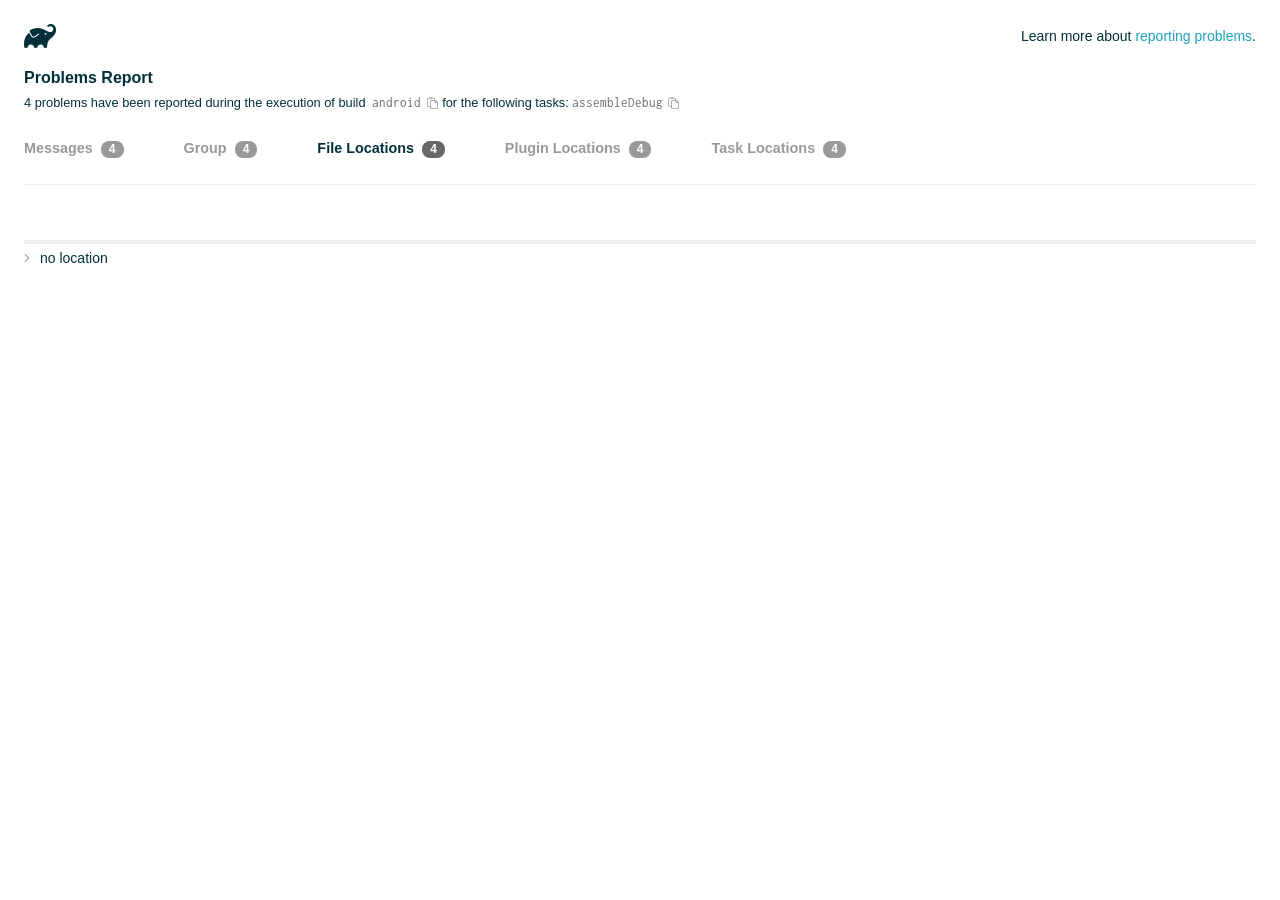
<file: android/build/reports/problems/problems-report.html>
<!DOCTYPE html>

<html lang="en">
<head>
    <!-- Required meta tags -->
    <meta charset="utf-8">
    <meta name="viewport" content="width=device-width, initial-scale=1, shrink-to-fit=no">

                    <style type="text/css">
                /*! normalize.css v7.0.0 | MIT License | github.com/necolas/normalize.css */
html {
    line-height: 1.15;
    -ms-text-size-adjust: 100%;
    -webkit-text-size-adjust: 100%
}

body {
    margin: 0
}

article, aside, footer, header, nav, section {
    display: block
}

h1 {
    font-size: 2em;
    margin: .67em 0
}

figcaption, figure, main {
    display: block
}

figure {
    margin: 1em 40px
}

hr {
    box-sizing: content-box;
    height: 0;
    overflow: visible
}

pre {
    font-family: monospace, monospace;
    font-size: 1em
}

a {
    background-color: transparent;
    -webkit-text-decoration-skip: objects
}

abbr[title] {
    border-bottom: none;
    text-decoration: underline;
    text-decoration: underline dotted
}

b, strong {
    font-weight: inherit
}

b, strong {
    font-weight: bolder
}

code, kbd, samp {
    font-family: monospace, monospace;
    font-size: 1em
}

dfn {
    font-style: italic
}

mark {
    background-color: #ff0;
    color: #000
}

small {
    font-size: 80%
}

sub, sup {
    font-size: 75%;
    line-height: 0;
    position: relative;
    vertical-align: baseline
}

sub {
    bottom: -.25em
}

sup {
    top: -.5em
}

audio, video {
    display: inline-block
}

audio:not([controls]) {
    display: none;
    height: 0
}

img {
    border-style: none
}

svg:not(:root) {
    overflow: hidden
}

button, input, optgroup, select, textarea {
    font-family: sans-serif;
    font-size: 100%;
    line-height: 1.15;
    margin: 0
}

button, input {
    overflow: visible
}

button, select {
    text-transform: none
}

[type=reset], [type=submit], button, html [type=button] {
    -webkit-appearance: button
}

[type=button]::-moz-focus-inner, [type=reset]::-moz-focus-inner, [type=submit]::-moz-focus-inner, button::-moz-focus-inner {
    border-style: none;
    padding: 0
}

[type=button]:-moz-focusring, [type=reset]:-moz-focusring, [type=submit]:-moz-focusring, button:-moz-focusring {
    outline: 1px dotted ButtonText
}

fieldset {
    padding: .35em .75em .625em
}

legend {
    box-sizing: border-box;
    color: inherit;
    display: table;
    max-width: 100%;
    padding: 0;
    white-space: normal
}

progress {
    display: inline-block;
    vertical-align: baseline
}

textarea {
    overflow: auto
}

[type=checkbox], [type=radio] {
    box-sizing: border-box;
    padding: 0
}

[type=number]::-webkit-inner-spin-button, [type=number]::-webkit-outer-spin-button {
    height: auto
}

[type=search] {
    -webkit-appearance: textfield;
    outline-offset: -2px
}

[type=search]::-webkit-search-cancel-button, [type=search]::-webkit-search-decoration {
    -webkit-appearance: none
}

::-webkit-file-upload-button {
    -webkit-appearance: button;
    font: inherit
}

details, menu {
    display: block
}

summary {
    display: list-item
}

canvas {
    display: inline-block
}

template {
    display: none
}

[hidden] {
    display: none
}

/* configuration cache styles */

.report-wrapper {
    margin: 0;
    padding: 0 24px;
}

.gradle-logo {
    width: 32px;
    height: 24px;
    background-image: url("[data-uri]");
    background-size: contain;
}

.header {
    display: flex;
    flex-wrap: wrap;
    position: fixed;
    top: 0;
    left: 0;
    width: 100%;
    padding: 24px 24px 0 24px;
    background-color: white;
    z-index: 1;
}

.learn-more {
    margin-left: auto;
    align-self: center;
    font-size: 0.875rem;
    font-weight: normal;
}

.title {
    display: flex;
    align-items: center;
    padding: 18px 0 24px 0;
    flex: 1 0 100%;
}

.content {
    font-size: 0.875rem;
    padding: 240px 0 48px;
    overflow-x: auto;
    white-space: nowrap;
}

.content ol:first-of-type {
    margin: 0;
}

.tree-btn {
    cursor: pointer;
    display: inline-block;
    width: 16px;
    height: 16px;
    background-size: contain;
    background-repeat: no-repeat;
    vertical-align: middle;
    margin-top: -0.2em;
}

.tree-btn.collapsed {
    background-image: url('data:image/svg+xml;utf8,<svg xmlns="http://www.w3.org/2000/svg" viewBox="0 0 192 512"><path d="M166.9 264.5l-117.8 116c-4.7 4.7-12.3 4.7-17 0l-7.1-7.1c-4.7-4.7-4.7-12.3 0-17L127.3 256 25.1 155.6c-4.7-4.7-4.7-12.3 0-17l7.1-7.1c4.7-4.7 12.3-4.7 17 0l117.8 116c4.6 4.7 4.6 12.3-.1 17z" fill="%23999999" stroke="%23999999"/></svg>');
}

.tree-btn.expanded {
    background-image: url('data:image/svg+xml;utf8,<svg xmlns="http://www.w3.org/2000/svg" viewBox="0 0 256 512"><path d="M119.5 326.9L3.5 209.1c-4.7-4.7-4.7-12.3 0-17l7.1-7.1c4.7-4.7 12.3-4.7 17 0L128 287.3l100.4-102.2c4.7-4.7 12.3-4.7 17 0l7.1 7.1c4.7 4.7 4.7 12.3 0 17L136.5 327c-4.7 4.6-12.3 4.6-17-.1z" fill="%23999999" stroke="%23999999"/></svg>');
}

ul .tree-btn {
    margin-right: 3px;
}

.leaf-icon {
    display: inline-block;
    width: 16px;
    height: 16px;
    background-image: url('data:image/svg+xml;utf8,<svg xmlns="http://www.w3.org/2000/svg" viewBox="0 0 256 512"><path d="M32 256 H224" stroke="%23999999" stroke-width="48" stroke-linecap="round"/></svg>');
    background-size: contain;
    background-repeat: no-repeat;
    vertical-align: middle;
    margin-top: -0.2em;
}

.invisible-text {
    user-select: all; /* Allow the text to be selectable */
    color: transparent; /* Hide the text */
    text-indent: -9999px; /* Move the text out of view */
    position: relative;
    white-space: pre; /* Preserve meaningful whitespace in the invisible text for copying */
}

.text-for-copy {
    display: inline-block;
}

.enum-icon {
    display: inline-block;
    width: 16px;
    height: 16px;
    background-image: url('data:image/svg+xml;utf8,<svg xmlns="http://www.w3.org/2000/svg" viewBox="0 0 1024 1024"><circle cx="512" cy="512" r="200" /></svg>');
    background-size: contain;
    background-repeat: no-repeat;
    vertical-align: middle;
    margin-inline-start: 0.5ex;
    margin-inline-end: 0.5ex;
    margin-top: -0.2em;
}

.error-icon {
    display: inline-block;
    width: 16px;
    height: 16px;
    background-image: url('data:image/svg+xml;utf8,<svg xmlns="http://www.w3.org/2000/svg" viewBox="0 0 320 512"><path d="M193.94 256L296.5 153.44l21.15-21.15c3.12-3.12 3.12-8.19 0-11.31l-22.63-22.63c-3.12-3.12-8.19-3.12-11.31 0L160 222.06 36.29 98.34c-3.12-3.12-8.19-3.12-11.31 0L2.34 120.97c-3.12 3.12-3.12 8.19 0 11.31L126.06 256 2.34 379.71c-3.12 3.12-3.12 8.19 0 11.31l22.63 22.63c3.12 3.12 8.19 3.12 11.31 0L160 289.94 262.56 392.5l21.15 21.15c3.12 3.12 8.19 3.12 11.31 0l22.63-22.63c3.12-3.12 3.12-8.19 0-11.31L193.94 256z" fill="%23FC461E" stroke="%23FC461E"/></svg>');
    background-size: contain;
    background-repeat: no-repeat;
    vertical-align: middle;
    margin-inline-start: 0.5ex;
    margin-inline-end: 0.5ex;
    margin-top: -0.2em;
}

.advice-icon {
    display: inline-block;
    width: 16px;
    height: 16px;
    background-image: url('data:image/svg+xml;utf8,<svg width="800px" height="800px" viewBox="-4.93 0 122.88 122.88" version="1.1" id="Layer_1" xmlns="http://www.w3.org/2000/svg" xmlns:xlink="http://www.w3.org/1999/xlink"  style="enable-background:new 0 0 113.01 122.88" xml:space="preserve"><g><path d="M44.13,102.06c-1.14,0.03-2.14-0.81-2.3-1.96c-0.17-1.2,0.64-2.31,1.82-2.54c-1.3-7.37-4.85-11.43-8.6-15.72 c-2.92-3.34-5.95-6.81-8.34-11.92c-2.35-5.03-3.64-10.23-3.6-15.63c0.05-5.4,1.42-10.96,4.4-16.71c0.02-0.04,0.04-0.07,0.06-0.11 l0,0c3.91-6.62,9.38-11.04,15.47-13.52c5.11-2.09,10.66-2.8,16.1-2.3c5.42,0.5,10.73,2.2,15.37,4.94 c5.9,3.49,10.75,8.67,13.42,15.21c1.44,3.54,2.42,7.49,2.54,11.82c0.12,4.31-0.62,8.96-2.61,13.88 c-2.66,6.59-6.18,10.68-9.47,14.51c-3.03,3.53-5.85,6.81-7.42,11.84c0.89,0.21,1.59,0.94,1.73,1.9c0.17,1.24-0.7,2.39-1.94,2.56 l-0.77,0.11c-0.14,1.09-0.23,2.26-0.27,3.51l0.25-0.04c1.24-0.17,2.39,0.7,2.56,1.94c0.17,1.24-0.7,2.39-1.94,2.56l-0.78,0.11 c0.01,0.15,0.02,0.3,0.03,0.45l0,0c0.07,0.88,0.08,1.73,0.03,2.54l0.13-0.02c1.25-0.15,2.38,0.74,2.54,1.98 c0.15,1.25-0.74,2.38-1.98,2.54l-1.68,0.21c-1.2,3.11-3.34,5.48-5.87,6.94c-1.74,1.01-3.67,1.59-5.61,1.71 c-1.97,0.12-3.96-0.25-5.78-1.13c-2.08-1.02-3.94-2.71-5.29-5.14c-0.65-0.33-1.13-0.97-1.23-1.75c-0.04-0.31-0.01-0.61,0.07-0.89 c-0.39-1.16-0.68-2.43-0.87-3.83l-0.07,0.01c-1.24,0.17-2.39-0.7-2.56-1.94c-0.17-1.24,0.7-2.39,1.94-2.56l0.54-0.08 C44.19,104.32,44.18,103.16,44.13,102.06L44.13,102.06z M2.18,58.86C1.01,58.89,0.04,57.98,0,56.81c-0.04-1.17,0.88-2.14,2.05-2.18 l8.7-0.3c1.17-0.04,2.14,0.88,2.18,2.05c0.04,1.17-0.88,2.14-2.05,2.18L2.18,58.86L2.18,58.86z M110.68,50.25 c1.16-0.12,2.2,0.73,2.32,1.89c0.12,1.16-0.73,2.2-1.89,2.32l-8.66,0.91c-1.16,0.12-2.2-0.73-2.32-1.89 c-0.12-1.16,0.73-2.2,1.89-2.32L110.68,50.25L110.68,50.25z M94.91,14.78c0.65-0.97,1.96-1.23,2.93-0.58 c0.97,0.65,1.23,1.96,0.58,2.93l-4.84,7.24c-0.65,0.97-1.96,1.23-2.93,0.58c-0.97-0.65-1.23-1.96-0.58-2.93L94.91,14.78 L94.91,14.78z M57.63,2.06c0.03-1.17,1-2.09,2.16-2.06c1.17,0.03,2.09,1,2.06,2.16l-0.22,8.7c-0.03,1.17-1,2.09-2.16,2.06 c-1.17-0.03-2.09-1-2.06-2.16L57.63,2.06L57.63,2.06z M13.88,15.53c-0.86-0.8-0.9-2.14-0.11-2.99c0.8-0.86,2.14-0.9,2.99-0.11 l6.37,5.94c0.86,0.8,0.9,2.14,0.11,2.99c-0.8,0.86-2.14,0.9-2.99,0.11L13.88,15.53L13.88,15.53z M47.88,96.95l18.49-2.63 c1.59-6.7,5.05-10.73,8.8-15.08c3.08-3.58,6.36-7.4,8.76-13.34c1.76-4.35,2.41-8.43,2.31-12.19c-0.1-3.75-0.96-7.21-2.24-10.34 c-2.3-5.63-6.51-10.11-11.65-13.15c-4.11-2.43-8.8-3.94-13.59-4.37c-4.77-0.44-9.64,0.19-14.13,2.02 c-5.26,2.15-9.99,5.97-13.39,11.72c-2.64,5.12-3.86,10.02-3.9,14.73c-0.04,4.74,1.11,9.33,3.2,13.8c2.13,4.56,4.97,7.8,7.69,10.92 C42.47,83.9,46.48,88.49,47.88,96.95L47.88,96.95z M65.62,99.02l-17.27,2.45c0.05,1.1,0.07,2.25,0.05,3.47l17.05-2.42 C65.47,101.29,65.52,100.12,65.62,99.02L65.62,99.02z M48.49,109.52c0.12,0.92,0.3,1.76,0.53,2.54l16.55-2.04 c0.11-0.86,0.13-1.77,0.05-2.74l0,0l0-0.02l-0.01-0.17L48.49,109.52L48.49,109.52z M51.37,116.36c0.64,0.67,1.35,1.19,2.1,1.55 c1.15,0.56,2.42,0.79,3.67,0.72c1.29-0.08,2.57-0.47,3.74-1.15c1.1-0.64,2.09-1.53,2.88-2.65L51.37,116.36L51.37,116.36z"/></g></svg>');
    background-size: contain;
    background-repeat: no-repeat;
    vertical-align: middle;
    margin-inline-start: 0.5ex;
    margin-inline-end: 0.5ex;
    margin-top: -0.2em;
}

.warning-icon {
    display: inline-block;
    width: 13px;
    height: 13px;
    background-image: url('data:image/svg+xml;utf8,<svg xmlns="http://www.w3.org/2000/svg" viewBox="0 0 576 512"><path d="M270.2 160h35.5c3.4 0 6.1 2.8 6 6.2l-7.5 196c-.1 3.2-2.8 5.8-6 5.8h-20.5c-3.2 0-5.9-2.5-6-5.8l-7.5-196c-.1-3.4 2.6-6.2 6-6.2zM288 388c-15.5 0-28 12.5-28 28s12.5 28 28 28 28-12.5 28-28-12.5-28-28-28zm281.5 52L329.6 24c-18.4-32-64.7-32-83.2 0L6.5 440c-18.4 31.9 4.6 72 41.6 72H528c36.8 0 60-40 41.5-72zM528 480H48c-12.3 0-20-13.3-13.9-24l240-416c6.1-10.6 21.6-10.7 27.7 0l240 416c6.2 10.6-1.5 24-13.8 24z" fill="%23DEAD22" stroke="%23DEAD22"/></svg>');
    background-size: contain;
    background-repeat: no-repeat;
    vertical-align: middle;
    margin-inline-start: 0.3ex;
    margin-inline-end: 1.1ex;
    margin-top: -0.1em;
}

.documentation-button {
    cursor: pointer;
    display: inline-block;
    width: 13px;
    height: 13px;
    background-image: url('data:image/svg+xml;utf8,<svg xmlns="http://www.w3.org/2000/svg" viewBox="0 0 512 512"><path d="M256 340c-15.464 0-28 12.536-28 28s12.536 28 28 28 28-12.536 28-28-12.536-28-28-28zm7.67-24h-16c-6.627 0-12-5.373-12-12v-.381c0-70.343 77.44-63.619 77.44-107.408 0-20.016-17.761-40.211-57.44-40.211-29.144 0-44.265 9.649-59.211 28.692-3.908 4.98-11.054 5.995-16.248 2.376l-13.134-9.15c-5.625-3.919-6.86-11.771-2.645-17.177C185.658 133.514 210.842 116 255.67 116c52.32 0 97.44 29.751 97.44 80.211 0 67.414-77.44 63.849-77.44 107.408V304c0 6.627-5.373 12-12 12zM256 40c118.621 0 216 96.075 216 216 0 119.291-96.61 216-216 216-119.244 0-216-96.562-216-216 0-119.203 96.602-216 216-216m0-32C119.043 8 8 119.083 8 256c0 136.997 111.043 248 248 248s248-111.003 248-248C504 119.083 392.957 8 256 8z" fill="%23999999" stroke="%23999999"/></svg>');
    background-size: contain;
    background-repeat: no-repeat;
    vertical-align: middle;
    margin-inline-start: 0.5ex;
    margin-inline-end: 0.5ex;
    margin-top: -0.2em;
}

.documentation-button::selection {
    color: transparent;
}

.documentation-button:hover {
    color: transparent;
}

.copy-button {
    cursor: pointer;
    display: inline-block;
    width: 12px;
    height: 12px;
    background-image: url('data:image/svg+xml;utf8,<svg xmlns="http://www.w3.org/2000/svg" viewBox="0 0 448 512"><path d="M433.941 193.941l-51.882-51.882A48 48 0 0 0 348.118 128H320V80c0-26.51-21.49-48-48-48h-66.752C198.643 13.377 180.858 0 160 0s-38.643 13.377-45.248 32H48C21.49 32 0 53.49 0 80v288c0 26.51 21.49 48 48 48h80v48c0 26.51 21.49 48 48 48h224c26.51 0 48-21.49 48-48V227.882a48 48 0 0 0-14.059-33.941zm-22.627 22.627a15.888 15.888 0 0 1 4.195 7.432H352v-63.509a15.88 15.88 0 0 1 7.431 4.195l51.883 51.882zM160 30c9.941 0 18 8.059 18 18s-8.059 18-18 18-18-8.059-18-18 8.059-18 18-18zM48 384c-8.822 0-16-7.178-16-16V80c0-8.822 7.178-16 16-16h66.752c6.605 18.623 24.389 32 45.248 32s38.643-13.377 45.248-32H272c8.822 0 16 7.178 16 16v48H176c-26.51 0-48 21.49-48 48v208H48zm352 96H176c-8.822 0-16-7.178-16-16V176c0-8.822 7.178-16 16-16h144v72c0 13.2 10.8 24 24 24h72v208c0 8.822-7.178 16-16 16z" fill="%23999999" stroke="%23999999"/></svg>');
    background-size: contain;
    background-repeat: no-repeat;
    vertical-align: middle;
    margin-inline-start: 0.5ex;
    margin-top: -0.2em;
}

.groups{
    display: flex;
    border-bottom: 1px solid #EDEEEF;
    flex: 1 0 100%;
}

.uncategorized {
    display: flex;
    border-top: 4px solid #EDEEEF;
    flex: 1 0 100%;
}

.group-selector {
    padding: 0 52px 24px 0;
    font-size: 0.9rem;
    font-weight: bold;
    color: #999999;
    cursor: pointer;
}

.group-selector__count {
    margin: 0 8px;
    border-radius: 8px;
    background-color: #999;
    color: #fff;
    padding: 1px 8px 2px;
    font-size: 0.75rem;
}

.group-selector--active {
    color: #02303A;
    cursor: auto;
}

.group-selector--active .group-selector__count {
    background-color: #686868;
}

.group-selector--disabled {
    cursor: not-allowed;
}

.accordion-header {
    cursor: pointer;
}

.container {
    padding-left: 0.5em;
    padding-right: 0.5em;
}

.stacktrace {
    border-radius: 4px;
    overflow-x: auto;
    padding: 0.5rem;
    margin-bottom: 0;
    min-width: 1000px;
}

/* Lato (bold, regular) */
@font-face {
    font-display: swap;
    font-family: Lato;
    font-weight: 500;
    font-style: normal;
    src: url("https://assets.gradle.com/lato/fonts/lato-semibold/lato-semibold.woff2") format("woff2"),
    url("https://assets.gradle.com/lato/fonts/lato-semibold/lato-semibold.woff") format("woff");
}

@font-face {
    font-display: swap;
    font-family: Lato;
    font-weight: bold;
    font-style: normal;
    src: url("https://assets.gradle.com/lato/fonts/lato-bold/lato-bold.woff2") format("woff2"),
    url("https://assets.gradle.com/lato/fonts/lato-bold/lato-bold.woff") format("woff");
}

* {
    -webkit-box-sizing: border-box;
    -moz-box-sizing: border-box;
    box-sizing: border-box;
}

html,
body {
    margin: 0;
    padding: 0;
}

html {
    font-family: "Lato", "Helvetica Neue", Arial, sans-serif;
    font-size: 16px;
    font-weight: 400;
    line-height: 1.5;
}

body {
    color: #02303A;
    background-color: #ffffff;
    -webkit-text-size-adjust: 100%;
    -ms-text-size-adjust: 100%;
    -webkit-font-smoothing: antialiased;
}


/* typography */
h1, h2, h3, h4, h5, h6 {
    color: #02303A;
    text-rendering: optimizeLegibility;
    margin: 0;
}

h1 {
    font-size: 1rem;
}

h2 {
    font-size: 0.9rem;
}

h3 {
    font-size: 1.125rem;
}

h4, h5, h6 {
    font-size: 0.875rem;
}

h1 code {
    font-weight: bold;
}

ul, ol, dl {
    list-style-position: outside;
    line-height: 1.6;
    padding: 0;
    margin: 0 0 0 20px;
    list-style-type: none;
}

li {
    line-height: 2;
}

a {
    color: #1DA2BD;
    text-decoration: none;
    transition: all 0.3s ease, visibility 0s;
}

a:hover {
    color: #35c1e4;
}

/* code */
code, pre {
    font-family: Inconsolata, Monaco, "Courier New", monospace;
    font-style: normal;
    font-variant-ligatures: normal;
    font-variant-caps: normal;
    font-variant-numeric: normal;
    font-variant-east-asian: normal;
    font-weight: normal;
    font-stretch: normal;
    color: #686868;
}

*:not(pre) > code {
    letter-spacing: 0;
    padding: 0.1em 0.5ex;
    text-rendering: optimizeSpeed;
    word-spacing: -0.15em;
    word-wrap: break-word;
}

pre {
    font-size: 0.75rem;
    line-height: 1.8;
    margin-top: 0;
    margin-bottom: 1.5em;
    padding: 1rem;
}

pre code {
    background-color: transparent;
    color: inherit;
    line-height: 1.8;
    font-size: 100%;
    padding: 0;
}

a code {
    color: #1BA8CB;
}

pre.code, pre.programlisting, pre.screen, pre.tt {
    background-color: #f7f7f8;
    border-radius: 4px;
    font-size: 1em;
    line-height: 1.45;
    margin-bottom: 1.25em;
    overflow-x: auto;
    padding: 1rem;
}

li em, p em {
    padding: 0 1px;
}

code em, tt em {
    text-decoration: none;
}

code + .copy-button {
    margin-inline-start: 0.2ex;
}

.java-exception {
    font-size: 0.75rem;
    padding-left: 24px;
}

.java-exception ul {
    margin: 0;
    line-height: inherit;
}

.java-exception code {
    white-space: pre;
}

.java-exception-part-toggle {
    user-select: none;
    cursor: pointer;
    border-radius: 2px;
    padding: 0.1em 0.2em;
    background: azure;
    color: #686868;
}

                </style>
    <!-- Inconsolata is used as a default monospace font in the report. -->
    <link rel="stylesheet" href="https://fonts.googleapis.com/css?family=Inconsolata:400,700" />

    <title>Gradle Configuration Cache</title>
</head>
<body>

<div id="playground"></div>

<div class="report" id="report">
    Loading...
</div>

<script type="text/javascript">
function configurationCacheProblems() { return (
// begin-report-data
{"diagnostics":[{"locations":[{}],"problem":[{"text":"Properties should be assigned using the 'propName = value' syntax. Setting a property via the Gradle-generated 'propName value' or 'propName(value)' syntax in Groovy DSL has been deprecated."}],"severity":"WARNING","problemDetails":[{"text":"This is scheduled to be removed in Gradle 10.0."}],"contextualLabel":"Properties should be assigned using the 'propName = value' syntax. Setting a property via the Gradle-generated 'propName value' or 'propName(value)' syntax in Groovy DSL has been deprecated.","documentationLink":"https://docs.gradle.org/8.14/userguide/upgrading_version_8.html#groovy_space_assignment_syntax","problemId":[{"name":"deprecation","displayName":"Deprecation"},{"name":"properties-should-be-assigned-using-the-propname-value-syntax-setting-a-property-via-the-gradle-generated-propname-value-or-propname-value-syntax-in-groovy-dsl","displayName":"Properties should be assigned using the 'propName = value' syntax. Setting a property via the Gradle-generated 'propName value' or 'propName(value)' syntax in Groovy DSL has been deprecated."}],"solutions":[[{"text":"Use assignment ('group = <value>') instead."}]]},{"locations":[{}],"problem":[{"text":"Properties should be assigned using the 'propName = value' syntax. Setting a property via the Gradle-generated 'propName value' or 'propName(value)' syntax in Groovy DSL has been deprecated."}],"severity":"WARNING","problemDetails":[{"text":"This is scheduled to be removed in Gradle 10.0."}],"contextualLabel":"Properties should be assigned using the 'propName = value' syntax. Setting a property via the Gradle-generated 'propName value' or 'propName(value)' syntax in Groovy DSL has been deprecated.","documentationLink":"https://docs.gradle.org/8.14/userguide/upgrading_version_8.html#groovy_space_assignment_syntax","problemId":[{"name":"deprecation","displayName":"Deprecation"},{"name":"properties-should-be-assigned-using-the-propname-value-syntax-setting-a-property-via-the-gradle-generated-propname-value-or-propname-value-syntax-in-groovy-dsl","displayName":"Properties should be assigned using the 'propName = value' syntax. Setting a property via the Gradle-generated 'propName value' or 'propName(value)' syntax in Groovy DSL has been deprecated."}],"solutions":[[{"text":"Use assignment ('version = <value>') instead."}]]},{"locations":[{}],"problem":[{"text":"Properties should be assigned using the 'propName = value' syntax. Setting a property via the Gradle-generated 'propName value' or 'propName(value)' syntax in Groovy DSL has been deprecated."}],"severity":"WARNING","problemDetails":[{"text":"This is scheduled to be removed in Gradle 10.0."}],"contextualLabel":"Properties should be assigned using the 'propName = value' syntax. Setting a property via the Gradle-generated 'propName value' or 'propName(value)' syntax in Groovy DSL has been deprecated.","documentationLink":"https://docs.gradle.org/8.14/userguide/upgrading_version_8.html#groovy_space_assignment_syntax","problemId":[{"name":"deprecation","displayName":"Deprecation"},{"name":"properties-should-be-assigned-using-the-propname-value-syntax-setting-a-property-via-the-gradle-generated-propname-value-or-propname-value-syntax-in-groovy-dsl","displayName":"Properties should be assigned using the 'propName = value' syntax. Setting a property via the Gradle-generated 'propName value' or 'propName(value)' syntax in Groovy DSL has been deprecated."}],"solutions":[[{"text":"Use assignment ('namespace = <value>') instead."}]]},{"locations":[{}],"problem":[{"text":"Properties should be assigned using the 'propName = value' syntax. Setting a property via the Gradle-generated 'propName value' or 'propName(value)' syntax in Groovy DSL has been deprecated."}],"severity":"WARNING","problemDetails":[{"text":"This is scheduled to be removed in Gradle 10.0."}],"contextualLabel":"Properties should be assigned using the 'propName = value' syntax. Setting a property via the Gradle-generated 'propName value' or 'propName(value)' syntax in Groovy DSL has been deprecated.","documentationLink":"https://docs.gradle.org/8.14/userguide/upgrading_version_8.html#groovy_space_assignment_syntax","problemId":[{"name":"deprecation","displayName":"Deprecation"},{"name":"properties-should-be-assigned-using-the-propname-value-syntax-setting-a-property-via-the-gradle-generated-propname-value-or-propname-value-syntax-in-groovy-dsl","displayName":"Properties should be assigned using the 'propName = value' syntax. Setting a property via the Gradle-generated 'propName value' or 'propName(value)' syntax in Groovy DSL has been deprecated."}],"solutions":[[{"text":"Use assignment ('compileSdk = <value>') instead."}]]}],"problemsReport":{"totalProblemCount":4,"buildName":"android","requestedTasks":"assembleDebug","documentationLink":"https://docs.gradle.org/8.14/userguide/reporting_problems.html","documentationLinkCaption":"Problem report","summaries":[]}}
// end-report-data
);}
</script>
                <script type="text/javascript">
                !function(n,t){"object"==typeof exports&&"object"==typeof module?module.exports=t():"function"==typeof define&&define.amd?define([],t):"object"==typeof exports?exports["configuration-cache-report"]=t():n["configuration-cache-report"]=t()}(this,(()=>(({70:function(){void 0===ArrayBuffer.isView&&(ArrayBuffer.isView=function(n){return null!=n&&null!=n.__proto__&&n.__proto__.__proto__===Int8Array.prototype.__proto__}),void 0===Math.imul&&(Math.imul=function(n,t){return(4294901760&n)*(65535&t)+(65535&n)*(0|t)|0}),this["configuration-cache-report"]=function(n){"use strict";var t,r,i,e,u,o,f,s,c,a,h,l,_,v,d,g,w,b,p,m,k,q,y,B,C,x,j,P,I,S,z,T,E,L,N,A,M,F,D,O,R,H,$,G,U,V,Q,Z,Y,W,K,X,J,nn,tn,rn,en,un,on,fn,sn,cn,an,hn,ln,_n,vn,dn,gn,wn,bn,pn,mn,kn,qn,yn,Bn,Cn,xn,jn,Pn,In,Sn,zn,Tn,En,Ln,Nn,An,Mn=Math.imul,Fn=ArrayBuffer.isView;function Dn(n,t){if(!(t>=0))throw _u(ce("Requested element count "+t+" is less than zero."));return function(n,t){if(!(t>=0))throw _u(ce("Requested element count "+t+" is less than zero."));if(0===t)return Ct();if(t>=n.length)return function(n){switch(n.length){case 0:return Ct();case 1:return qr(n[0]);default:return function(n){return Hr(function(n){return new It(n,!1)}(n))}(n)}}(n);if(1===t)return qr(n[0]);var r=0,i=Rr(),e=0,u=n.length;n:for(;e<u;){var o=n[e];if(e=e+1|0,i.d(o),(r=r+1|0)===t)break n}return i}(n,rt(n.length-t|0,0))}function On(n,t,r,i,e,u,o){return t=t===A?", ":t,r=r===A?"":r,i=i===A?"":i,e=e===A?-1:e,u=u===A?"...":u,o=o===A?null:o,function(n,t,r,i,e,u,o,f){r=r===A?", ":r,i=i===A?"":i,e=e===A?"":e,u=u===A?-1:u,o=o===A?"...":o,f=f===A?null:f,t.e(i);var s=0,c=0,a=n.length;n:for(;c<a;){var h=n[c];if(c=c+1|0,(s=s+1|0)>1&&t.e(r),!(u<0||s<=u))break n;Jt(t,h,f)}return u>=0&&s>u&&t.e(o),t.e(e),t}(n,Bi(),t,r,i,e,u,o).toString()}function Rn(n){return n.length-1|0}function Hn(n,t){if(null==t){var r=0,i=n.length-1|0;if(r<=i)do{var e=r;if(r=r+1|0,null==n[e])return e}while(r<=i)}else{var u=0,o=n.length-1|0;if(u<=o)do{var f=u;if(u=u+1|0,le(t,n[f]))return f}while(u<=o)}return-1}function $n(n,t,r,i,e,u,o){return t=t===A?", ":t,r=r===A?"":r,i=i===A?"":i,e=e===A?-1:e,u=u===A?"...":u,o=o===A?null:o,Gn(n,Bi(),t,r,i,e,u,o).toString()}function Gn(n,t,r,i,e,u,o,f){r=r===A?", ":r,i=i===A?"":i,e=e===A?"":e,u=u===A?-1:u,o=o===A?"...":o,f=f===A?null:f,t.e(i);var s=0,c=n.f();n:for(;c.g();){var a=c.h();if((s=s+1|0)>1&&t.e(r),!(u<0||s<=u))break n;Jt(t,a,f)}return u>=0&&s>u&&t.e(o),t.e(e),t}function Un(n){if(n.i())throw xu("List is empty.");return n.j(0)}function Vn(n){return new tt(n)}function Qn(n){if(Ke(n,Di)){var t;switch(n.k()){case 0:t=Ct();break;case 1:t=qr(Ke(n,Fi)?n.j(0):n.f().h());break;default:t=Zn(n)}return t}return xt(Xn(n))}function Zn(n){return Hr(n)}function Yn(n){if(Ke(n,Di)&&n.k()<=1)return Qn(n);var t=Xn(n);return function(n){var t=(n.k()/2|0)-1|0;if(t<0)return br();var r=jt(n),i=0;if(i<=t)do{var e=i;i=i+1|0;var u=n.j(e);n.f4(e,n.j(r)),n.f4(r,u),r=r-1|0}while(e!==t)}(t),t}function Wn(n,t){if(!(t>=0))throw _u(ce("Requested element count "+t+" is less than zero."));return function(n,t){if(!(t>=0))throw _u(ce("Requested element count "+t+" is less than zero."));if(0===t)return Ct();if(Ke(n,Di)){if(t>=n.k())return Qn(n);if(1===t)return qr(function(n){if(Ke(n,Fi))return Un(n);var t=n.f();if(!t.g())throw xu("Collection is empty.");return t.h()}(n))}var r=0,i=Rr(),e=n.f();n:for(;e.g();){var u=e.h();if(i.d(u),(r=r+1|0)===t)break n}return xt(i)}(n,rt(n.k()-t|0,0))}function Kn(n,t){if(!(t>=0))throw _u(ce("Requested element count "+t+" is less than zero."));if(0===t)return Ct();var r=n.k();if(t>=r)return Qn(n);if(1===t)return qr(Jn(n));var i=Rr();if(Ke(n,bi)){var e=r-t|0;if(e<r)do{var u=e;e=e+1|0,i.d(n.j(u))}while(e<r)}else for(var o=n.l(r-t|0);o.g();){var f=o.h();i.d(f)}return i}function Xn(n){return Ke(n,Di)?Zn(n):nt(n,Or())}function Jn(n){if(n.i())throw xu("List is empty.");return n.j(jt(n))}function nt(n,t){for(var r=n.f();r.g();){var i=r.h();t.d(i)}return t}function tt(n){this.n_1=n}function rt(n,t){return n<t?t:n}function it(n,t){return n>t?t:n}function et(n,t){return Kt().q(n,t,-1)}function ut(n,t){return new Ft(n,t)}function ot(n){var t=n.f();if(!t.g())return Ct();var r=t.h();if(!t.g())return qr(r);var i=Or();for(i.d(r);t.g();)i.d(t.h());return i}function ft(n){this.r_1=n}function st(n,t){this.s_1=n,this.t_1=t}function ct(){}function at(n){this.x_1=n,this.w_1=0}function ht(n,t){this.a1_1=n,at.call(this,n),_t().b1(t,this.a1_1.k()),this.w_1=t}function lt(){t=this}function _t(){return null==t&&new lt,t}function vt(){_t(),ct.call(this)}function dt(n){this.h1_1=n}function gt(n,t){return t===n?"(this Map)":Vi(t)}function wt(n,t){var r;n:{for(var i=n.o().f();i.g();){var e=i.h();if(le(e.j1(),t)){r=e;break n}}r=null}return r}function bt(){r=this}function pt(){return null==r&&new bt,r}function mt(n){this.q1_1=n,ct.call(this)}function kt(){pt(),this.n1_1=null,this.o1_1=null}function qt(){i=this}function yt(){return null==i&&new qt,i}function Bt(n){return n.length>0?ou(n):Ct()}function Ct(){return null==e&&new Pt,e}function xt(n){switch(n.k()){case 0:return Ct();case 1:return qr(n.j(0));default:return n}}function jt(n){return n.k()-1|0}function Pt(){e=this,this.z1_1=new ke(-1478467534,-1720727600)}function It(n,t){this.b2_1=n,this.c2_1=t}function St(){u=this}function zt(){return null==u&&new St,u}function Tt(n,t){return Ke(n,Di)?n.k():t}function Et(n,t){if(Ke(t,Di))return n.m(t);for(var r=!1,i=t.f();i.g();){var e=i.h();n.d(e)&&(r=!0)}return r}function Lt(){}function Nt(n,t){this.h2_1=n,this.g2_1=n.i2_1.l(function(n,t){if(!(0<=t&&t<=n.k()))throw du("Position index "+t+" must be in range ["+Ve(0,n.k())+"].");return n.k()-t|0}(n,t))}function At(n){vt.call(this),this.i2_1=n}function Mt(n){this.k2_1=n,this.j2_1=n.l2_1.f()}function Ft(n,t){this.l2_1=n,this.m2_1=t}function Dt(n){for(;n.n2_1.g();){var t=n.n2_1.h();if(n.q2_1.t2_1(t)===n.q2_1.s2_1)return n.p2_1=t,n.o2_1=1,br()}n.o2_1=0}function Ot(n){this.q2_1=n,this.n2_1=n.r2_1.f(),this.o2_1=-1,this.p2_1=null}function Rt(n,t,r){t=t===A||t,this.r2_1=n,this.s2_1=t,this.t2_1=r}function Ht(){return null==o&&new $t,o}function $t(){o=this,this.u2_1=new ke(1993859828,793161749)}function Gt(n,t,r){return Ut(Ut(n,r)-Ut(t,r)|0,r)}function Ut(n,t){var r=n%t|0;return r>=0?r:r+t|0}function Vt(){f=this,this.p_1=new Zt(1,0)}function Qt(){return null==f&&new Vt,f}function Zt(n,t){Qt(),Xt.call(this,n,t,1)}function Yt(n,t,r){Lt.call(this),this.d3_1=r,this.e3_1=t,this.f3_1=this.d3_1>0?n<=t:n>=t,this.g3_1=this.f3_1?n:this.e3_1}function Wt(){s=this}function Kt(){return null==s&&new Wt,s}function Xt(n,t,r){if(Kt(),0===r)throw _u("Step must be non-zero.");if(r===mr().MIN_VALUE)throw _u("Step must be greater than Int.MIN_VALUE to avoid overflow on negation.");this.z2_1=n,this.a3_1=function(n,t,r){var i;if(r>0)i=n>=t?t:t-Gt(t,n,r)|0;else{if(!(r<0))throw _u("Step is zero.");i=n<=t?t:t+Gt(n,t,0|-r)|0}return i}(n,t,r),this.b3_1=r}function Jt(n,t,r){null!=r?n.e(r(t)):null==t||nu(t)?n.e(t):t instanceof Mi?n.i3(t.h3_1):n.e(Vi(t))}function nr(n,t,r){if(n===t)return!0;if(!(r=r!==A&&r))return!1;var i=xi(n),e=xi(t);return i===e||le(new Mi(ne(Li(i).toLowerCase(),0)),new Mi(ne(Li(e).toLowerCase(),0)))}function tr(n){return re(n)-1|0}function rr(n,t,r,i){return r=r===A?0:r,(i=i!==A&&i)||"string"!=typeof n?ir(n,t,r,re(n),i):n.indexOf(t,r)}function ir(n,t,r,i,e,u){var o=(u=u!==A&&u)?et(it(r,tr(n)),rt(i,0)):Ve(rt(r,0),it(i,re(n)));if("string"==typeof n&&"string"==typeof t){var f=o.z2_1,s=o.a3_1,c=o.b3_1;if(c>0&&f<=s||c<0&&s<=f)do{var a=f;if(f=f+c|0,Ti(t,0,n,a,re(t),e))return a}while(a!==s)}else{var h=o.z2_1,l=o.a3_1,_=o.b3_1;if(_>0&&h<=l||_<0&&l<=h)do{var v=h;if(h=h+_|0,fr(t,0,n,v,re(t),e))return v}while(v!==l)}return-1}function er(n){var t=0,r=re(n)-1|0,i=!1;n:for(;t<=r;){var e=ji(ne(n,i?r:t));if(i){if(!e)break n;r=r-1|0}else e?t=t+1|0:i=!0}return ie(n,t,r+1|0)}function ur(n,t){return ce(ie(n,t.y2(),t.c3()+1|0))}function or(n,t,r,i,e){r=r===A?0:r,i=i!==A&&i,sr(e=e===A?0:e);var u,o,f=ou(t);return new hr(n,r,e,(u=f,o=i,function(n,t){var r=function(n,t,r,i){if(!i&&1===t.k()){var e=function(n){if(Ke(n,Fi))return function(n){var t;switch(n.k()){case 0:throw xu("List is empty.");case 1:t=n.j(0);break;default:throw _u("List has more than one element.")}return t}(n);var t=n.f();if(!t.g())throw xu("Collection is empty.");var r=t.h();if(t.g())throw _u("Collection has more than one element.");return r}(t),u=rr(n,e,r);return u<0?null:_r(u,e)}var o=Ve(rt(r,0),re(n));if("string"==typeof n){var f=o.z2_1,s=o.a3_1,c=o.b3_1;if(c>0&&f<=s||c<0&&s<=f)do{var a,h=f;f=f+c|0;n:{for(var l=t.f();l.g();){var _=l.h();if(Ti(_,0,n,h,_.length,i)){a=_;break n}}a=null}if(null!=a)return _r(h,a)}while(h!==s)}else{var v=o.z2_1,d=o.a3_1,g=o.b3_1;if(g>0&&v<=d||g<0&&d<=v)do{var w,b=v;v=v+g|0;n:{for(var p=t.f();p.g();){var m=p.h();if(fr(m,0,n,b,m.length,i)){w=m;break n}}w=null}if(null!=w)return _r(b,w)}while(b!==d)}return null}(n,u,t,o);return null==r?null:_r(r.t3_1,r.u3_1.length)}))}function fr(n,t,r,i,e,u){if(i<0||t<0||t>(re(n)-e|0)||i>(re(r)-e|0))return!1;var o=0;if(o<e)do{var f=o;if(o=o+1|0,!nr(ne(n,t+f|0),ne(r,i+f|0),u))return!1}while(o<e);return!0}function sr(n){if(!(n>=0))throw _u(ce("Limit must be non-negative, but was "+n))}function cr(n){if(n.l3_1<0)n.j3_1=0,n.m3_1=null;else{var t;if(n.o3_1.r3_1>0?(n.n3_1=n.n3_1+1|0,t=n.n3_1>=n.o3_1.r3_1):t=!1,t||n.l3_1>re(n.o3_1.p3_1))n.m3_1=Ve(n.k3_1,tr(n.o3_1.p3_1)),n.l3_1=-1;else{var r=n.o3_1.s3_1(n.o3_1.p3_1,n.l3_1);if(null==r)n.m3_1=Ve(n.k3_1,tr(n.o3_1.p3_1)),n.l3_1=-1;else{var i=r.v3(),e=r.w3();n.m3_1=function(n,t){return t<=mr().MIN_VALUE?Qt().p_1:Ve(n,t-1|0)}(n.k3_1,i),n.k3_1=i+e|0,n.l3_1=n.k3_1+(0===e?1:0)|0}}n.j3_1=1}}function ar(n){this.o3_1=n,this.j3_1=-1,this.k3_1=function(n,t,r){if(0>r)throw _u("Cannot coerce value to an empty range: maximum "+r+" is less than minimum 0.");return n<0?0:n>r?r:n}(n.q3_1,0,re(n.p3_1)),this.l3_1=this.k3_1,this.m3_1=null,this.n3_1=0}function hr(n,t,r,i){this.p3_1=n,this.q3_1=t,this.r3_1=r,this.s3_1=i}function lr(n,t){this.t3_1=n,this.u3_1=t}function _r(n,t){return new lr(n,t)}function vr(){}function dr(){}function gr(){}function wr(){c=this}function br(){return null==c&&new wr,c}function pr(){a=this,this.MIN_VALUE=-2147483648,this.MAX_VALUE=2147483647,this.SIZE_BYTES=4,this.SIZE_BITS=32}function mr(){return null==a&&new pr,a}function kr(n){for(var t=[],r=n.f();r.g();)t.push(r.h());return t}function qr(n){return 0===(t=[n]).length?Or():Hr(new It(t,!0));var t}function yr(n){return n<0&&function(){throw Pu("Index overflow has happened.")}(),n}function Br(n){return void 0!==n.toArray?n.toArray():kr(n)}function Cr(n){return function(n,t){for(var r=0,i=n.length;r<i;){var e=n[r];r=r+1|0,t.d(e)}return t}(t=[n],(r=t.length,i=de(ve(ni)),function(n,t,r){Mr.call(r),ni.call(r),r.y5_1=function(n){return Kr(n,0,de(ve(Xr)))}(n)}(r,0,i),i));var t,r,i}function xr(){ct.call(this)}function jr(n){this.j4_1=n,this.h4_1=0,this.i4_1=-1}function Pr(n,t){this.n4_1=n,jr.call(this,n),_t().b1(t,this.n4_1.k()),this.h4_1=t}function Ir(){xr.call(this),this.o4_1=0}function Sr(n){this.r4_1=n}function zr(n){this.s4_1=n}function Tr(n,t){this.t4_1=n,this.u4_1=t}function Er(){Mr.call(this)}function Lr(n){this.x4_1=n,Mr.call(this)}function Nr(n){this.e5_1=n,xr.call(this)}function Ar(){kt.call(this),this.c5_1=null,this.d5_1=null}function Mr(){xr.call(this)}function Fr(){h=this;var n=Rr();n.c_1=!0,this.i5_1=n}function Dr(){return null==h&&new Fr,h}function Or(){return n=de(ve(Gr)),t=[],Gr.call(n,t),n;var n,t}function Rr(n){return t=de(ve(Gr)),r=[],Gr.call(t,r),t;var t,r}function Hr(n){return function(n,t){var r;return r=Br(n),Gr.call(t,r),t}(n,de(ve(Gr)))}function $r(n,t){return _t().e1(t,n.k()),t}function Gr(n){Dr(),Ir.call(this),this.b_1=n,this.c_1=!1}function Ur(n,t,r,i,e){if(r===i)return n;var u=(r+i|0)/2|0,o=Ur(n,t,r,u,e),f=Ur(n,t,u+1|0,i,e),s=o===t?n:t,c=r,a=u+1|0,h=r;if(h<=i)do{var l=h;if(h=h+1|0,c<=u&&a<=i){var _=o[c],v=f[a];e.compare(_,v)<=0?(s[l]=_,c=c+1|0):(s[l]=v,a=a+1|0)}else c<=u?(s[l]=o[c],c=c+1|0):(s[l]=f[a],a=a+1|0)}while(l!==i);return s}function Vr(n,t){return(3&n)-(3&t)|0}function Qr(){_=this}function Zr(n){this.n5_1=n,Er.call(this)}function Yr(n){return function(n,t){Ar.call(t),Xr.call(t),t.t5_1=n,t.u5_1=n.w5()}(new ui((null==_&&new Qr,_)),n),n}function Wr(){return Yr(de(ve(Xr)))}function Kr(n,t,r){if(Yr(r),!(n>=0))throw _u(ce("Negative initial capacity: "+n));if(!(t>=0))throw _u(ce("Non-positive load factor: "+t));return r}function Xr(){this.v5_1=null}function Jr(n,t){return Mr.call(t),ni.call(t),t.y5_1=n,t}function ni(){}function ti(n,t){var r=ii(n,n.h6_1.m5(t));if(null==r)return null;var i=r;if(null!=i&&Xe(i))return ri(i,n,t);var e=i;return n.h6_1.l5(e.j1(),t)?e:null}function ri(n,t,r){var i;n:{for(var e=0,u=n.length;e<u;){var o=n[e];if(e=e+1|0,t.h6_1.l5(o.j1(),r)){i=o;break n}}i=null}return i}function ii(n,t){var r=n.i6_1[t];return void 0===r?null:r}function ei(n){this.g6_1=n,this.z5_1=-1,this.a6_1=Object.keys(n.i6_1),this.b6_1=-1,this.c6_1=null,this.d6_1=!1,this.e6_1=-1,this.f6_1=null}function ui(n){this.h6_1=n,this.i6_1=this.k6(),this.j6_1=0}function oi(){}function fi(n){this.n6_1=n,this.l6_1=null,this.m6_1=null,this.m6_1=this.n6_1.y6_1.v6_1}function si(){v=this;var n,t=(_i(0,0,n=de(ve(vi))),n);t.x6_1=!0,this.e7_1=t}function ci(){return null==v&&new si,v}function ai(n,t,r){this.d7_1=n,Tr.call(this,t,r),this.b7_1=null,this.c7_1=null}function hi(n){this.y6_1=n,Er.call(this)}function li(){return Yr(n=de(ve(vi))),vi.call(n),n.w6_1=Wr(),n;var n}function _i(n,t,r){return Kr(n,t,r),vi.call(r),r.w6_1=Wr(),r}function vi(){ci(),this.v6_1=null,this.x6_1=!1}function di(){d=this;var n=gi(0),t=n.y5_1;(t instanceof vi?t:pe()).j5(),this.f7_1=n}function gi(n){return function(n,t){return function(n,t,r){Jr(function(n,t){return _i(n,t,de(ve(vi)))}(n,t),r),wi.call(r)}(n,0,t),t}(n,de(ve(wi)))}function wi(){null==d&&new di}function bi(){}function pi(){}function mi(n){pi.call(this),this.k7_1=n}function ki(){qi.call(this)}function qi(){pi.call(this),this.m7_1=""}function yi(){if(!w){w=!0;var n="undefined"!=typeof process&&process.versions&&!!process.versions.node;g=n?new mi(process.stdout):new ki}}function Bi(){return n=de(ve(Ci)),Ci.call(n,""),n;var n}function Ci(n){this.o7_1=void 0!==n?n:""}function xi(n){var t=Li(n).toUpperCase();return t.length>1?n:ne(t,0)}function ji(n){return function(n){return 9<=n&&n<=13||28<=n&&n<=32||160===n||n>4096&&(5760===n||8192<=n&&n<=8202||8232===n||8233===n||8239===n||8287===n||12288===n)}(n)}function Pi(){b=this,this.q7_1=new RegExp("[\\\\^$*+?.()|[\\]{}]","g"),this.r7_1=new RegExp("[\\\\$]","g"),this.s7_1=new RegExp("\\$","g")}function Ii(){return null==b&&new Pi,b}function Si(n,t){Ii(),this.v7_1=n,this.w7_1=function(n){if(Ke(n,Di)){var t;switch(n.k()){case 0:t=Ht();break;case 1:t=Cr(Ke(n,Fi)?n.j(0):n.f().h());break;default:t=nt(n,gi(n.k()))}return t}return function(n){switch(n.k()){case 0:return Ht();case 1:return Cr(n.f().h());default:return n}}(nt(n,(r=de(ve(wi)),Jr(li(),r),wi.call(r),r)));var r}(t),this.x7_1=new RegExp(n,$n(t,"","gu",A,A,A,zi)),this.y7_1=null,this.z7_1=null}function zi(n){return n.d8_1}function Ti(n,t,r,i,e,u){return fr(n,t,r,i,e,u=u!==A&&u)}function Ei(n,t){return n-t|0}function Li(n){return String.fromCharCode(n)}function Ni(){p=this,this.e8_1=0,this.f8_1=65535,this.g8_1=55296,this.h8_1=56319,this.i8_1=56320,this.j8_1=57343,this.k8_1=55296,this.l8_1=57343,this.m8_1=2,this.n8_1=16}function Ai(){return null==p&&new Ni,p}function Mi(n){Ai(),this.h3_1=n}function Fi(){}function Di(){}function Oi(){}function Ri(){}function Hi(){}function $i(){}function Gi(){m=this}function Ui(n,t){null==m&&new Gi,this.p8_1=n,this.q8_1=t}function Vi(n){var t=null==n?null:ce(n);return null==t?"null":t}function Qi(n){return new Zi(n)}function Zi(n){this.t8_1=n,this.s8_1=0}function Yi(){return Ji(),k}function Wi(){return Ji(),q}function Ki(){return Ji(),y}function Xi(){return Ji(),B}function Ji(){x||(x=!0,k=new ArrayBuffer(8),q=new Float64Array(Yi()),new Float32Array(Yi()),y=new Int32Array(Yi()),Wi()[0]=-1,B=0!==Ki()[0]?1:0,C=1-Xi()|0)}function ne(n,t){var r;if(te(n)){var i,e=n.charCodeAt(t);if(Ai(),e<0?i=!0:(Ai(),i=e>65535),i)throw _u("Invalid Char code: "+e);r=Ue(e)}else r=n.y3(t);return r}function te(n){return"string"==typeof n}function re(n){return te(n)?n.length:n.x3()}function ie(n,t,r){return te(n)?n.substring(t,r):n.z3(t,r)}function ee(n){return ce(n)}function ue(n,t){var r;switch(typeof n){case"number":r="number"==typeof t?oe(n,t):t instanceof ke?oe(n,t.w8()):fe(n,t);break;case"string":case"boolean":r=fe(n,t);break;default:r=function(n,t){return n.a4(t)}(n,t)}return r}function oe(n,t){var r;if(n<t)r=-1;else if(n>t)r=1;else if(n===t){var i;if(0!==n)i=0;else{var e=1/n;i=e===1/t?0:e<0?-1:1}r=i}else r=n!=n?t!=t?0:1:-1;return r}function fe(n,t){return n<t?-1:n>t?1:0}function se(n){if(!("kotlinHashCodeValue$"in n)){var t=4294967296*Math.random()|0,r=new Object;r.value=t,r.enumerable=!1,Object.defineProperty(n,"kotlinHashCodeValue$",r)}return n.kotlinHashCodeValue$}function ce(n){return null==n?"null":function(n){return!!Ye(n)||Fn(n)}(n)?"[...]":n.toString()}function ae(n){if(null==n)return 0;var t;switch(typeof n){case"object":t="function"==typeof n.hashCode?n.hashCode():se(n);break;case"function":t=se(n);break;case"number":t=function(n){return Ji(),(0|n)===n?Ge(n):(Wi()[0]=n,Mn(Ki()[(Ji(),C)],31)+Ki()[Xi()]|0)}(n);break;case"boolean":t=n?1:0;break;default:t=he(String(n))}return t}function he(n){var t=0,r=0,i=n.length-1|0;if(r<=i)do{var e=r;r=r+1|0;var u=n.charCodeAt(e);t=Mn(t,31)+u|0}while(e!==i);return t}function le(n,t){return null==n?null==t:null!=t&&("object"==typeof n&&"function"==typeof n.equals?n.equals(t):n!=n?t!=t:"number"==typeof n&&"number"==typeof t?n===t&&(0!==n||1/n==1/t):n===t)}function _e(n,t){null!=Error.captureStackTrace?Error.captureStackTrace(n,t):n.stack=(new Error).stack}function ve(n){return n.prototype}function de(n){return Object.create(n)}function ge(n,t,r){Error.call(n),function(n,t,r){var i=eu(Object.getPrototypeOf(n));if(!(1&i)){var e;if(null==t){var u;if(null!==t){var o=null==r?null:r.toString();u=null==o?A:o}else u=A;e=u}else e=t;n.message=e}2&i||(n.cause=r),n.name=Object.getPrototypeOf(n).constructor.name}(n,t,r)}function we(n){var t;return null==n?function(){throw Eu()}():t=n,t}function be(){throw Nu()}function pe(){throw Mu()}function me(){j=this,this.x8_1=new ke(0,-2147483648),this.y8_1=new ke(-1,2147483647),this.z8_1=8,this.a9_1=64}function ke(n,t){null==j&&new me,gr.call(this),this.u8_1=n,this.v8_1=t}function qe(){return $e(),P}function ye(){return $e(),I}function Be(){return $e(),S}function Ce(){return $e(),T}function xe(){return $e(),E}function je(n,t){if($e(),Te(n,t))return 0;var r=Ne(n),i=Ne(t);return r&&!i?-1:!r&&i?1:Ne(Ie(n,t))?-1:1}function Pe(n,t){$e();var r=n.v8_1>>>16|0,i=65535&n.v8_1,e=n.u8_1>>>16|0,u=65535&n.u8_1,o=t.v8_1>>>16|0,f=65535&t.v8_1,s=t.u8_1>>>16|0,c=0,a=0,h=0,l=0;return c=(c=c+((a=(a=a+((h=(h=h+((l=l+(u+(65535&t.u8_1)|0)|0)>>>16|0)|0)+(e+s|0)|0)>>>16|0)|0)+(i+f|0)|0)>>>16|0)|0)+(r+o|0)|0,new ke((h&=65535)<<16|(l&=65535),(c&=65535)<<16|(a&=65535))}function Ie(n,t){return $e(),Pe(n,t.e9())}function Se(n,t){if($e(),Ae(n))return qe();if(Ae(t))return qe();if(Te(n,Ce()))return Me(t)?Ce():qe();if(Te(t,Ce()))return Me(n)?Ce():qe();if(Ne(n))return Ne(t)?Se(Fe(n),Fe(t)):Fe(Se(Fe(n),t));if(Ne(t))return Fe(Se(n,Fe(t)));if(De(n,xe())&&De(t,xe()))return Oe(ze(n)*ze(t));var r=n.v8_1>>>16|0,i=65535&n.v8_1,e=n.u8_1>>>16|0,u=65535&n.u8_1,o=t.v8_1>>>16|0,f=65535&t.v8_1,s=t.u8_1>>>16|0,c=65535&t.u8_1,a=0,h=0,l=0,_=0;return l=l+((_=_+Mn(u,c)|0)>>>16|0)|0,_&=65535,h=(h=h+((l=l+Mn(e,c)|0)>>>16|0)|0)+((l=(l&=65535)+Mn(u,s)|0)>>>16|0)|0,l&=65535,a=(a=(a=a+((h=h+Mn(i,c)|0)>>>16|0)|0)+((h=(h&=65535)+Mn(e,s)|0)>>>16|0)|0)+((h=(h&=65535)+Mn(u,f)|0)>>>16|0)|0,h&=65535,a=a+(((Mn(r,c)+Mn(i,s)|0)+Mn(e,f)|0)+Mn(u,o)|0)|0,new ke(l<<16|_,(a&=65535)<<16|h)}function ze(n){return $e(),4294967296*n.v8_1+function(n){return $e(),n.u8_1>=0?n.u8_1:4294967296+n.u8_1}(n)}function Te(n,t){return $e(),n.v8_1===t.v8_1&&n.u8_1===t.u8_1}function Ee(n,t){if($e(),t<2||36<t)throw mu("radix out of range: "+t);if(Ae(n))return"0";if(Ne(n)){if(Te(n,Ce())){var r=Le(t),i=n.d9(r),e=Ie(Se(i,r),n).g9();return Ee(i,t)+e.toString(t)}return"-"+Ee(Fe(n),t)}for(var u=2===t?31:t<=10?9:t<=21?7:t<=35?6:5,o=Oe(Math.pow(t,u)),f=n,s="";;){var c=f.d9(o),a=Ie(f,Se(c,o)).g9().toString(t);if(Ae(f=c))return a+s;for(;a.length<u;)a="0"+a;s=a+s}}function Le(n){return $e(),new ke(n,n<0?-1:0)}function Ne(n){return $e(),n.v8_1<0}function Ae(n){return $e(),0===n.v8_1&&0===n.u8_1}function Me(n){return $e(),!(1&~n.u8_1)}function Fe(n){return $e(),n.e9()}function De(n,t){return $e(),je(n,t)<0}function Oe(n){if($e(),(t=n)!=t)return qe();if(n<=-0x8000000000000000)return Ce();if(n+1>=0x8000000000000000)return $e(),z;if(n<0)return Fe(Oe(-n));var t,r=4294967296;return new ke(n%r|0,n/r|0)}function Re(n,t){return $e(),je(n,t)>0}function He(n,t){return $e(),je(n,t)>=0}function $e(){L||(L=!0,P=Le(0),I=Le(1),S=Le(-1),z=new ke(-1,2147483647),T=new ke(0,-2147483648),E=Le(16777216))}function Ge(n){return n instanceof ke?n.g9():function(n){return n>2147483647?2147483647:n<-2147483648?-2147483648:0|n}(n)}function Ue(n){var t;return t=function(n){return n<<16>>16}(Ge(n)),function(n){return 65535&n}(t)}function Ve(n,t){return new Zt(n,t)}function Qe(n,t,r,i){return Ze("class",n,t,r,i,null)}function Ze(n,t,r,i,e,u){return{kind:n,simpleName:t,associatedObjectKey:r,associatedObjects:i,suspendArity:e,$kClass$:A,iid:u}}function Ye(n){return Array.isArray(n)}function We(n,t,r,i,e,u,o,f){null!=i&&(n.prototype=Object.create(i.prototype),n.prototype.constructor=n);var s=r(t,u,o,null==f?[]:f);n.$metadata$=s,null!=e&&((null!=s.iid?n:n.prototype).$imask$=function(n){for(var t=1,r=[],i=0,e=n.length;i<e;){var u=n[i];i=i+1|0;var o=t,f=u.prototype.$imask$,s=null==f?u.$imask$:f;null!=s&&(r.push(s),o=s.length);var c=u.$metadata$.iid,a=null==c?null:(l=void 0,v=1<<(31&(h=c)),(l=new Int32Array(1+(h>>5)|0))[_=h>>5]=l[_]|v,l);null!=a&&(r.push(a),o=Math.max(o,a.length)),o>t&&(t=o)}var h,l,_,v;return function(n,t){for(var r=0,i=new Int32Array(n);r<n;){for(var e=r,u=0,o=0,f=t.length;o<f;){var s=t[o];o=o+1|0,e<s.length&&(u|=s[e])}i[e]=u,r=r+1|0}return i}(t,r)}(e))}function Ke(n,t){return function(n,t){var r=n.$imask$;return null!=r&&function(n,t){var r=t>>5;if(r>n.length)return!1;var i=1<<(31&t);return!!(n[r]&i)}(r,t)}(n,t.$metadata$.iid)}function Xe(n){return!!Ye(n)&&!n.$type$}function Je(n){var t;switch(typeof n){case"string":case"number":case"boolean":case"function":t=!0;break;default:t=n instanceof Object}return t}function nu(n){return"string"==typeof n||Ke(n,vr)}function tu(n,t,r,i){return Ze("interface",n,t,r,i,(null==N&&(N=0),N=ru()+1|0,ru()))}function ru(){if(null!=N)return N;!function(){throw Du("lateinit property iid has not been initialized")}()}function iu(n,t,r,i){return Ze("object",n,t,r,i,null)}function eu(n){var t=n.constructor,r=null==t?null:t.$metadata$,i=null==r?null:r.errorInfo;if(null!=i)return i;var e,u=0;if(uu(n,"message")&&(u|=1),uu(n,"cause")&&(u|=2),3!==u){var o=(e=n,Object.getPrototypeOf(e));o!=Error.prototype&&(u|=eu(o))}return null!=r&&(r.errorInfo=u),u}function uu(n,t){return n.hasOwnProperty(t)}function ou(n){return new Gr(n)}function fu(n,t,r){for(var i=new Int32Array(r),e=0,u=0,o=0,f=0,s=n.length;f<s;){var c=ne(n,f);f=f+1|0;var a=t[c];if(u|=(31&a)<<o,a<32){var h=e;e=h+1|0,i[h]=u,u=0,o=0}else o=o+5|0}return i}function su(n,t){for(var r=0,i=n.length-1|0,e=-1,u=0;r<=i;)if(t>(u=n[e=(r+i|0)/2|0]))r=e+1|0;else{if(t===u)return e;i=e-1|0}return e-(t<u?1:0)|0}function cu(){M=this;var n="ABCDEFGHIJKLMNOPQRSTUVWXYZabcdefghijklmnopqrstuvwxyz0123456789+/",t=new Int32Array(128),r=0,i=re(n)-1|0;if(r<=i)do{var e=r;r=r+1|0,t[ne(n,e)]=e}while(r<=i);var u=fu("[base64]/DxENVNU+B9zCwBwBPPCkDPNnBPqDYY1R8B7FkFgTgwGgwUwmBgKwBuBScmEP/BPPPPPPrBP8B7F1B/ErBqC6B7BiBmBfQsBUwCw/KwqIwLwETPcPjQgJxFgBlBsD",t,222),o=new Int32Array(u.length),f=0,s=u.length-1|0;if(f<=s)do{var c=f;f=f+1|0,o[c]=0===c?u[c]:o[c-1|0]+u[c]|0}while(f<=s);this.h9_1=o,this.i9_1=fu("[base64]/BPPPPPPBPf4FrBjEhBpC3B5BKaWPrBOwCk/KsCuLqDHPbPxPsFtEaaqDL",t,222),this.j9_1=fu("[base64]//v+85BkwvoIsgoyI4yguI0whiwEowri4CoghsJowgqYowgm4DkwgsY/nwnzPowhmYkg6wI8yggZswikwHgxgmIoxgqYkwgk4DkxgmIkgoioBsgssoBgzgyI8g9gL8g9kI0wgwJoxgkoC0wgioFkw/[base64]//3q16B///q1qBH/qlqq9Bholqq9B1i00a1q10qD1op1HkwmigEigiy6Cptogq1Bixo1kDq7/j00B2qgoBWGFm1lz50B6s5q1+BGWhggzhwBFFhgk4//Bo2jigE8wguI8wguI8wgugUog1qoB4qjmIwwi2KgkYHHH4lBgiFWkgIWoghssMmz5smrBZ3q1y50B5sm7gzBtz1smzB5smz50BqzqtmzB5sgzqzBF2/9//5BowgoIwmnkzPkwgk4C8ys65BkgoqI0wgy6FghquZo2giY0ghiIsgh24B4ghsQ8QF/v1q1OFs0O8iCHHF1qggz/B8wg6Iznv+//B08QgohsjK0QGFk7hsQ4gB",t,222)}function au(){return null==M&&new cu,M}function hu(){F=this,this.k9_1=new Int32Array([170,186,688,704,736,837,890,7468,7544,7579,8305,8319,8336,8560,9424,11388,42652,42864,43e3,43868]),this.l9_1=new Int32Array([1,1,9,2,5,1,1,63,1,37,1,1,13,16,26,2,2,1,2,4])}function lu(){return null==F&&new hu,F}function _u(n){var t=function(n,t){return yu(n,t),vu.call(t),t}(n,de(ve(vu)));return _e(t,_u),t}function vu(){_e(this,vu)}function du(n){var t=function(n,t){return yu(n,t),gu.call(t),t}(n,de(ve(gu)));return _e(t,du),t}function gu(){_e(this,gu)}function wu(n){var t=function(n,t){return yu(n,t),bu.call(t),t}(n,de(ve(bu)));return _e(t,wu),t}function bu(){_e(this,bu)}function pu(n,t){return ge(t,n),ku.call(t),t}function mu(n){var t=pu(n,de(ve(ku)));return _e(t,mu),t}function ku(){_e(this,ku)}function qu(n){return function(n){ge(n),ku.call(n)}(n),Bu.call(n),n}function yu(n,t){return pu(n,t),Bu.call(t),t}function Bu(){_e(this,Bu)}function Cu(){var n,t=(qu(n=de(ve(ju))),ju.call(n),n);return _e(t,Cu),t}function xu(n){var t=function(n,t){return yu(n,t),ju.call(t),t}(n,de(ve(ju)));return _e(t,xu),t}function ju(){_e(this,ju)}function Pu(n){var t=function(n,t){return yu(n,t),Iu.call(t),t}(n,de(ve(Iu)));return _e(t,Pu),t}function Iu(){_e(this,Iu)}function Su(){var n,t=(qu(n=de(ve(Tu))),Tu.call(n),n);return _e(t,Su),t}function zu(n){var t=function(n,t){return yu(n,t),Tu.call(t),t}(n,de(ve(Tu)));return _e(t,zu),t}function Tu(){_e(this,Tu)}function Eu(){var n,t=(qu(n=de(ve(Lu))),Lu.call(n),n);return _e(t,Eu),t}function Lu(){_e(this,Lu)}function Nu(){var n,t=(qu(n=de(ve(Au))),Au.call(n),n);return _e(t,Nu),t}function Au(){_e(this,Au)}function Mu(){var n,t=(qu(n=de(ve(Fu))),Fu.call(n),n);return _e(t,Mu),t}function Fu(){_e(this,Fu)}function Du(n){var t=function(n,t){return yu(n,t),Ou.call(t),t}(n,de(ve(Ou)));return _e(t,Du),t}function Ou(){_e(this,Ou)}function Ru(n,t){var r,i=n.className;return(r="(^|.*\\s+)"+t+"($|\\s+.*)",function(n,t){return Si.call(t,n,Ht()),t}(r,de(ve(Si)))).a8(i)}function Hu(n,t){this.o9_1=n,this.p9_1=t}function $u(n){this.q9_1=n}function Gu(n,t,r){var i,e=Gf(),u=ro(),o=$f().ga(t),f=ro();if(0===re(r))i=Of();else{var s=n.ia_1,c=null==s?null:new $u(s).v9(r,"Copy reference to the clipboard");i=null==c?Of():c}return e.ja([u,o,f,i])}function Uu(n){n=n===A?null:n,this.ia_1=n}function Vu(n,t,r){to.call(this),this.ma_1=n,this.na_1=t,this.oa_1=r}function Qu(n,t){this.ra_1=n,this.sa_1=t}function Zu(n,t){to.call(this),this.va_1=n,this.wa_1=t}function Yu(n,t){to.call(this),this.xa_1=n,this.ya_1=t}function Wu(n){to.call(this),this.za_1=n}function Ku(n){to.call(this),this.ab_1=n}function Xu(n){to.call(this),this.bb_1=n}function Ju(n,t){to.call(this),this.cb_1=n,this.db_1=t}function no(n){to.call(this),this.eb_1=n}function to(){}function ro(){return so(),D}function io(){return so(),O}function eo(){return so(),R}function uo(){return so(),H}function oo(n){return so(),Gf().fb(us(fo),n)}function fo(n){return so(),n.gb(["invisible-text","text-for-copy"]),br()}function so(){$||($=!0,D=oo("`"),O=oo(" "),R=oo("("),H=oo(")"))}function co(n,t){to.call(this),this.hb_1=n,this.ib_1=t}function ao(n){to.call(this),this.jb_1=n}function ho(n,t){to.call(this),this.kb_1=n,this.lb_1=t}function lo(n){to.call(this),this.mb_1=n}function _o(n){to.call(this),this.nb_1=n}function vo(n){to.call(this),this.ob_1=n}function go(n,t,r){to.call(this),this.pb_1=n,this.qb_1=t,this.rb_1=r}function wo(n){to.call(this),this.sb_1=n}function bo(n){to.call(this),this.tb_1=n}function po(n){return n.xb_1.vb_1.k()}function mo(){if(Z)return br();Z=!0,G=new jo("Inputs",0,"Build configuration inputs"),U=new jo("ByMessage",1,"Problems grouped by message"),V=new jo("ByLocation",2,"Problems grouped by location"),Q=new jo("IncompatibleTasks",3,"Incompatible tasks")}function ko(n){Fc.call(this),this.yb_1=n}function qo(n){Fc.call(this),this.ac_1=n}function yo(n){Fc.call(this),this.bc_1=n}function Bo(n){Fc.call(this),this.cc_1=n}function Co(n){Po.call(this),this.dc_1=n}function xo(n,t,r,i,e,u,o,f){this.ec_1=n,this.fc_1=t,this.gc_1=r,this.hc_1=i,this.ic_1=e,this.jc_1=u,this.kc_1=o,this.lc_1=f}function jo(n,t,r){Ui.call(this,n,t),this.qc_1=r}function Po(){Oc.call(this)}function Io(n,t){var r=Hf(),i=us(Oo),e=Hf().y9(us(Ro),[]),u=function(n,t){var r,i=Hf(),e=us(Vo),u=Gf().ga("Learn more about the "),o=Yf();return i.y9(e,[u,o.fb(us((r=t,function(n){return n.bd(r.tc_1),br()})),t.sc_1),Gf().ga(".")])}(0,t.gc_1),o=Hf().y9(us(Ho),[zo(0,t)]),f=Hf();return r.y9(i,[e,u,o,f.y9(us($o),[No(0,Qo(),t.lc_1,po(t.jc_1)),No(0,Zo(),t.lc_1,po(t.hc_1)),No(0,Yo(),t.lc_1,po(t.ic_1)),No(0,Wo(),t.lc_1,po(t.kc_1))])])}function So(n,t){var r,i,e=Hf(),u=us(Go);switch(t.lc_1.q8_1){case 0:r=Mo(0,t.jc_1,((i=function(n){return new yo(n)}).callableName="<init>",i));break;case 3:r=Mo(0,t.kc_1,function(){var n=function(n){return new Bo(n)};return n.callableName="<init>",n}());break;case 1:r=Mo(0,t.hc_1,function(){var n=function(n){return new qo(n)};return n.callableName="<init>",n}());break;case 2:r=Mo(0,t.ic_1,function(){var n=function(n){return new ko(n)};return n.callableName="<init>",n}());break;default:be()}return e.y9(u,[r])}function zo(n,t){return Hf().ja([Lo(0,t),To(0,t)])}function To(n,t){for(var r=Hf(),i=t.fc_1,e=Or(),u=0,o=i.f();o.g();){var f=o.h(),s=u;u=s+1|0,Et(e,0===yr(s)?qr(Eo(Xo(),f)):Bt([Wf().ja([]),Eo(Xo(),f)]))}return r.ha(e)}function Eo(n,t){return Uf().ja([Uc(t)])}function Lo(n,t){return Rf().ja([$c().ka(t.ec_1)])}function No(n,t,r,i){var e,u,o;return Hf().y9(us((e=i,u=t,o=r,function(n){return n.t9("group-selector"),0===e?(n.t9("group-selector--disabled"),br()):u.equals(o)?(n.t9("group-selector--active"),br()):(n.u9(function(n){return function(t){return new Co(n)}}(u)),br()),br()})),[Gf().rc(t.qc_1,[Ao(0,i)])])}function Ao(n,t){return Gf().y9(us(Uo),[io(),eo(),Gf().ga(""+t),uo()])}function Mo(n,t,r){return function(n,t,r){var i,e=Hf(),u=Vf();return e.ja([u.ha(Ps(t,(i=r,function(n){var t,r=n.cd().ub_1;return r instanceof Zu?Kc(i,(Xo(),(t=function(n){return Fo(0,n)}).callableName="viewNode",t),n,r.va_1,r.wa_1,Rc()):r instanceof Yu?Kc(i,function(){var n=function(n){return Fo(0,n)};return n.callableName="viewNode",n}(Xo()),n,r.xa_1,r.ya_1,Hc()):r instanceof co?Kc(i,function(){var n=function(n){return Fo(0,n)};return n.callableName="viewNode",n}(Xo()),n,r.hb_1,r.ib_1,A,Ao(Xo(),n.cd().vb_1.k())):r instanceof Vu?Wc(i,n,r):Kc(i,function(){var n=function(n){return Fo(0,n)};return n.callableName="viewNode",n}(Xo()),n,r)})))])}(0,t.xb_1.uc().vc(),r)}function Fo(n,t){var r;return t instanceof ao?Vc((r=t,function(n){return n.ed("project "),n.fd(r.jb_1),br()})):t instanceof go?Vc(function(n){return function(t){return t.ed(n.pb_1+" "),t.fd(n.qb_1),t.ed(" of "),t.fd(n.rb_1),br()}}(t)):t instanceof vo?Vc(function(n){return function(t){return t.ed("system property "),t.fd(n.ob_1),br()}}(t)):t instanceof ho?Vc(function(n){return function(t){return t.ed("task "),t.fd(n.kb_1),t.ed(" of type "),t.fd(n.lb_1),br()}}(t)):t instanceof _o?Vc(function(n){return function(t){return t.ed("bean of type "),t.fd(n.nb_1),br()}}(t)):t instanceof wo?Vc(function(n){return function(t){return t.ed(n.sb_1),br()}}(t)):t instanceof bo?Vc(function(n){return function(t){return t.ed("class "),t.fd(n.tb_1),br()}}(t)):t instanceof no?Vc(function(n){return function(t){return t.ed(n.eb_1),br()}}(t)):t instanceof Wu?Uc(t.za_1):t instanceof Ju?Jo(t):Gf().ga(ce(t))}function Do(n){return n.t9("report-wrapper"),br()}function Oo(n){return n.t9("header"),br()}function Ro(n){return n.t9("gradle-logo"),br()}function Ho(n){return n.t9("title"),br()}function $o(n){return n.t9("groups"),br()}function Go(n){return n.t9("content"),br()}function Uo(n){return n.t9("group-selector__count"),br()}function Vo(n){return n.t9("learn-more"),br()}function Qo(){return mo(),G}function Zo(){return mo(),U}function Yo(){return mo(),V}function Wo(){return mo(),Q}function Ko(){Y=this}function Xo(){return null==Y&&new Ko,Y}function Jo(n){var t;return Yf().fb(us((t=n,function(n){return n.t9("documentation-button"),n.bd(t.cb_1),br()})),n.db_1)}function nf(n,t,r){this.kd_1=n,this.ld_1=t,this.md_1=r}function tf(n,t,r){this.nd_1=n,this.od_1=t,this.pd_1=r}function rf(n,t){for(var r=mf(n),i=t.trace,e=Rr(i.length),u=0,o=i.length;u<o;){var f,s=i[u];u=u+1|0,f=of(s),e.d(f)}return new nf(t,r,e)}function ef(n,t){var r,i=null==(r=t.kd_1.error)?null:ff(r);null==i||n.d(i)}function uf(n){return function(n,t,r){var i=null==n.error?null:new Zu(t,r);return null==i?new Yu(t,r):i}(n.kd_1,new Wu(n.ld_1),af(n.kd_1))}function of(n){var t;switch(n.kind){case"Project":t=new ao(n.path);break;case"Task":t=new ho(n.path,n.type);break;case"TaskPath":t=new lo(n.path);break;case"Bean":t=new _o(n.type);break;case"Field":t=new go("field",n.name,n.declaringType);break;case"InputProperty":t=new go("input property",n.name,n.task);break;case"OutputProperty":t=new go("output property",n.name,n.task);break;case"SystemProperty":t=new vo(n.name);break;case"PropertyUsage":t=new go("property",n.name,n.from);break;case"BuildLogic":t=new wo(n.location);break;case"BuildLogicClass":t=new bo(n.type);break;default:t=new no("Gradle runtime")}return t}function ff(n){var t=n.parts;if(null==t){var r=n.summary;return null==r?null:new Wu(mf(r))}for(var i=n.summary,e=null==i?null:mf(i),u=Or(),o=Qi(t);o.g();){var f=cf(o.h());null==f||u.d(f)}for(var s=$n(u,"\n"),c=Or(),a=Qi(t);a.g();){var h=sf(a.h());null==h||c.d(h)}return new Vu(e,s,c)}function sf(n){var t=cf(n);if(null==t)return null;var r,i,e=ot(new Rt(function(n,t,r,i){var e;return ut(or(n,["\r\n","\n","\r"],A,r=r!==A&&r,i=i===A?0:i),(e=n,function(n){return ur(e,n)}))}(t),!0,bf));return new Qu(e,(r=!(null==n.internalText),i=e.k(),r&&i>1?Cs():null))}function cf(n){var t=n.text;return null==t?n.internalText:t}function af(n){var t=n.documentationLink;return null==t?null:new Ju(t,"")}function hf(n,t){return new ds(lf(n,Ef().sd(t),Cs()))}function lf(n,t,r){return new js(n,function(n,t){var r,i=ut(Vn(n.o()),Nf);return ot(ut(new st(i,new _f(pf)),(r=t,function(n){return lf(n.v3(),n.w3().wd_1,r)})))}(t,1===Lf(t)?xs():Cs()),0===Lf(t)?Cs():r)}function _f(n){this.td_1=n}function vf(n){var t=Or(),r=n.ld_1,i=Un(r.ca_1).fa_1,e=ce(er(nu(i)?i:pe())),u=r.vd(function(n,t){var r;if(!(t>=0))throw _u(ce("Requested element count "+t+" is less than zero."));if(0===t)return Qn(n);if(Ke(n,Di)){var i=n.k()-t|0;if(i<=0)return Ct();if(1===i)return qr(function(n){if(Ke(n,Fi))return Jn(n);var t=n.f();if(!t.g())throw xu("Collection is empty.");for(var r=t.h();t.g();)r=t.h();return r}(n));if(r=Rr(),Ke(n,Fi)){if(Ke(n,bi)){var e=t,u=n.k();if(e<u)do{var o=e;e=e+1|0,r.d(n.j(o))}while(e<u)}else for(var f=n.l(t);f.g();){var s=f.h();r.d(s)}return r}}else r=Or();for(var c=0,a=n.f();a.g();){var h=a.h();c>=t?r.d(h):c=c+1|0}return xt(r)}(r.ca_1,1));return t.d(new co(new no(e),af(n.kd_1))),t.d(new Wu(u)),t.m(n.md_1),t.j5()}function df(n){var t=Or(),r=n.ld_1,i=r.vd(r.ca_1);return t.d(new Yu(new Wu(i),af(n.kd_1))),t.j5()}function gf(n){var t=Or();return t.d(uf(n)),t.m(n.md_1),ef(t,n),t.j5()}function wf(n){var t=Or();return t.m(new At(n.md_1)),t.d(uf(n)),ef(t,n),t.j5()}function bf(n){return re(n)>0}function pf(n,t){return function(n,t){return n===t?0:null==n?-1:null==t?1:ue(null!=n&&("string"==(i=typeof(r=n))||"boolean"===i||function(n){return"number"==typeof n||n instanceof ke}(r)||Ke(r,dr))?n:pe(),t);var r,i}(Vi(n.v3()),Vi(t.v3()))}function mf(n){var t;return Sf().qd((t=n,function(n){for(var r=t,i=0,e=r.length;i<e;){var u=r[i];i=i+1|0;var o=u.text;null==o||n.ed(o);var f=u.name;null==f||(n.fd(f),br())}return br()}))}function kf(n,t){return(0!==(r=n)?r.toString():"No")+" "+qf(t,n)+" "+yf(n)+" found";var r}function qf(n,t){return t<2?n:n+"s"}function yf(n){return n<=1?"was":"were"}function Bf(n,t){this.sc_1=n,this.tc_1=t}function Cf(n){jf.call(this),this.fa_1=n}function xf(n,t){jf.call(this),this.da_1=n,this.ea_1=t}function jf(){}function Pf(){this.dd_1=Or()}function If(){W=this}function Sf(){return null==W&&new If,W}function zf(n){Sf(),this.ca_1=n}function Tf(){K=this}function Ef(){return null==K&&new Tf,K}function Lf(n){return n.k()}function Nf(n){var t=n.j1(),r=n.i1();return _r(t,new Af(Ke(r,Ri)?r:pe()))}function Af(n){Ef(),this.wd_1=n}function Mf(n,t,r){var i;Df(t,n,r),i="Component mounted at #"+n.id+".",yi(),(yi(),g).j7(i)}function Ff(n){var t=document.getElementById(n);if(null==t)throw wu("'"+n+"' element missing");return t}function Df(n,t,r){var i,e,u;i=n.z9(r),e=t,u=function(n,t,r){return function(i){return Df(n,r,n.ba(i,t)),br()}}(n,r,t),_s(),e.innerHTML="",hs(e,i,u)}function Of(){return _s(),X}function Rf(){return _s(),J}function Hf(){return _s(),nn}function $f(){return _s(),tn}function Gf(){return _s(),rn}function Uf(){return _s(),en}function Vf(){return _s(),un}function Qf(){return _s(),on}function Zf(){return _s(),fn}function Yf(){return _s(),sn}function Wf(){return _s(),cn}function Kf(n){this.x9_1=n}function Xf(){an=this}function Jf(){return null==an&&new Xf,an}function ns(){hn=this,es.call(this)}function ts(){return null==hn&&new ns,hn}function rs(n,t,r,i){t=t===A?Ct():t,r=r===A?null:r,i=i===A?Ct():i,es.call(this),this.be_1=n,this.ce_1=t,this.de_1=r,this.ee_1=i}function is(){}function es(){Jf()}function us(n){_s();var t,r=Or();return n(new os((t=r,function(n){return t.d(n),br()}))),r}function os(n){this.r9_1=n}function fs(n,t){as.call(this),this.fe_1=n,this.ge_1=t}function ss(n){as.call(this),this.he_1=n}function cs(n,t){as.call(this),this.ie_1=n,this.je_1=t}function as(){}function hs(n,t,r){if(_s(),t instanceof rs)!function(n,t,r){var i=function(n,t,r){var i=n.createElement(t);return r(i),i}(we(n.ownerDocument),t,r);n.appendChild(i)}(n,t.be_1,(e=t,u=r,function(n){for(var t=e.ce_1.f();t.g();)ls(n,t.h(),u);var r=e.de_1;null==r||function(n,t){n.appendChild(we(n.ownerDocument).createTextNode(t))}(n,r);for(var i=e.ee_1.f();i.g();)hs(n,i.h(),u);return br()}));else if(t instanceof is){var i=t instanceof is?t:pe();hs(n,i.ke_1,function(n,t){return function(r){return n(t.le_1(r)),br()}}(r,i))}else if(le(t,ts()))return br();var e,u}function ls(n,t,r){var i,e;_s(),t instanceof cs?n.setAttribute(t.ie_1,t.je_1):t instanceof ss?function(n,t){for(var r=Or(),i=0,e=t.length;i<e;){var u=t[i];i=i+1|0,Ru(n,u)||r.d(u)}var o=r;if(!o.i()){var f=n.className,s=ce(er(nu(f)?f:pe())),c=Bi();c.p7(s),0!==re(s)&&c.p7(" "),Gn(o,c," "),n.className=c.toString()}}(n,[t.he_1]):t instanceof fs&&n.addEventListener(t.fe_1,(i=r,e=t,function(n){return n.stopPropagation(),i(e.ge_1(n)),br()}))}function _s(){ln||(ln=!0,X=ts(),new Kf("hr"),J=new Kf("h1"),new Kf("h2"),nn=new Kf("div"),new Kf("pre"),tn=new Kf("code"),rn=new Kf("span"),en=new Kf("small"),un=new Kf("ol"),on=new Kf("ul"),fn=new Kf("li"),sn=new Kf("a"),cn=new Kf("br"),new Kf("p"))}function vs(n){gs.call(this),this.ne_1=n}function ds(n){this.xb_1=n}function gs(){}function ws(n){return n.me(A,A,n.wb_1.ad())}function bs(){_n=this}function ps(){return null==_n&&new bs,_n}function ms(){if(gn)return br();gn=!0,vn=new ys("Collapsed",0),dn=new ys("Expanded",1)}function ks(n){Bs.call(this),this.ve_1=n}function qs(n,t,r){Bs.call(this),this.se_1=n,this.te_1=t,this.ue_1=r}function ys(n,t){Ui.call(this,n,t)}function Bs(){}function Cs(){return ms(),vn}function xs(){return ms(),dn}function js(n,t,r){t=t===A?Ct():t,r=r===A?Cs():r,this.ub_1=n,this.vb_1=t,this.wb_1=r}function Ps(n,t){return ot(ut(n,(r=t,function(n){return function(n,t){var r,i=n.cd(),e=Zf(),u=t(n),o=i.vb_1;r=null==(i.wb_1.equals(xs())&&!o.i()?o:null)?null:function(n,t){return Qf().ha(function(n,t){return Ps(n.vc(),t)}(n,t))}(n,t);var f=r;return e.ja([u,null==f?Of():f])}(n,r)})));var r}function Is(){if(xn)return br();xn=!0,kn=new Ss("ByMessage",0,"Messages"),qn=new Ss("ByGroup",1,"Group"),yn=new Ss("ByFileLocation",2,"File Locations"),Bn=new Ss("ByPluginLocation",3,"Plugin Locations"),Cn=new Ss("ByTaskLocation",4,"Task Locations")}function Ss(n,t,r){Ui.call(this,n,t),this.cf_1=r}function zs(n,t){this.df_1=n,this.ef_1=t}function Ts(n,t){this.ff_1=n,this.gf_1=t}function Es(n,t,r){ec();for(var i=Or(),e=li(),u=0,o=n.length;u<o;){var f=n[u];u=u+1|0;var s=f.locations;null==s||0===s.length?i.d(Os(f)):r(f,e)||i.d(Os(f))}var c=function(n,t,r){ec();for(var i=n.w1(),e=Rr(Tt(i,10)),u=i.f();u.g();){var o;o=u.h().t3_1,e.d(o)}var f=Zn(e);return t.i()||f.d(new js(new oc(Sf().rd("no location"),!0),t)),r>0&&f.d(Ns(r)),f}(e,i,t);return new ds(new js(new uc("text"),c))}function Ls(n){return ec(),t=n,function(n,r){var i,e=n.locations;if(null==e)i=null;else{for(var u=Or(),o=Qi(e);o.g();){var f=o.h();null!=t(f)&&u.d(f)}i=u}var s,c=i;if(null==c||c.i())s=!1;else{for(var a=c.f();a.g();){var h=a.h();As(r,we(t(h)),n,h)}s=!0}return s};var t}function Ns(n){return ec(),new js(new Wu(Sf().rd(n+" more problem"+(n>1?"s have":" has")+" been skipped")))}function As(n,t,r,i){ec();var e,u,o=n.v1(t);if(null==o){var f=Or(),s=_r(new js(new oc(Sf().qd((u=t,function(n){return n.fd(u),br()}))),f,xs()),f);n.h5(t,s),e=s}else e=o;e.u3_1.d(Os(r,i))}function Ms(n,t,r,i){var e,u;if(t=t===A?Or():t,r=r===A?li():r,i===A){var o=(ec(),mn);u=o+1|0,ec(),mn=u,e=o}else e=i;i=e,this.hf_1=n,this.if_1=t,this.jf_1=r,this.kf_1=i}function Fs(n,t){if(ec(),t.i())return null;for(var r,i=n,e=null,u=t.f();u.g();){var o=u.h();r=e;var f,s=i,c=o.ef_1+" ("+o.df_1+")",a=s.v1(c);if(null==a){var h=Or(),l=new Ms(new js(new oc(Sf().qd(Ys(o))),h,xs()),h);s.h5(c,l),f=l}else f=a;e=f,null==r||we(r).if_1.u(we(e).hf_1)||we(r).if_1.d(we(e).hf_1),i=we(e).jf_1}return e}function Ds(n,t){if(ec(),n.k()===t.length){var r;n:{var i=function(n,t){var r=t.length,i=Tt(n,10),e=Rr(Math.min(i,r)),u=0,o=n.f();t:for(;o.g();){var f,s=o.h();if(u>=r)break t;var c=u;u=c+1|0,f=_r(s,t[c]),e.d(f)}return e}(n,t);if(Ke(i,Di)&&i.i())r=!0;else{for(var e=i.f();e.g();){var u=e.h();if(u.t3_1.df_1!==u.u3_1.name||u.t3_1.ef_1!==u.u3_1.displayName){r=!1;break n}}r=!0}}return r}return!1}function Os(n,t,r){t=t===A?null:t,r=r!==A&&r,ec();var i=function(n,t,r){t=t===A?null:t,r=r!==A&&r,ec();var i=$s(function(n,t){return ec(),n&&null!=t.contextualLabel?we(t.contextualLabel):Rs(t)}(r,n),t).j5();return Hs(n,new Wu(i))}(n,t,r),e=function(n,t,r){r=r!==A&&r,ec();var i,e=n.problemDetails;if(null==e)i=null;else{var u,o=e[0].text,f=null==o?null:function(n,t,r,i){if(r=r!==A&&r,i=i===A?0:i,1===t.length){var e=t[0];if(0!==re(e))return function(n,t,r,i){sr(i);var e=0,u=rr(n,t,e,r);if(-1===u||1===i)return qr(ce(n));var o,f=i>0,s=Rr(f&&it(i,10));n:do{var c;if(c=ce(ie(n,e,u)),s.d(c),e=u+t.length|0,f&&s.k()===(i-1|0))break n;u=rr(n,t,e,r)}while(-1!==u);return o=ce(ie(n,e,re(n))),s.d(o),s}(n,e,r,i)}for(var u=function(n){return new ft(n)}(or(n,t,A,r,i)),o=Rr(Tt(u,10)),f=u.f();f.g();){var s;s=ur(n,f.h()),o.d(s)}return o}(o,["\n"]);if(null==f)u=null;else{for(var s=Rr(Tt(f,10)),c=f.f();c.g();){var a,h=c.h();a=Us(n)?Sf().qd(Ks(h)):Sf().rd(h),s.d(a)}u=s}var l,_=u;if(null==_)l=null;else{for(var v=Rr(Tt(_,10)),d=_.f();d.g();){var g;g=new js(new Wu(d.h())),v.d(g)}l=v}var w=null==l?null:Zn(l);i=null==w?Or():w}var b=i,p=null==b?Or():b;r||null==n.contextualLabel||p.d(new js(new Wu(Sf().rd(we(n.contextualLabel)))));var m=function(n){ec();var t=n.solutions;if(null==t||0===t.length)return null;for(var r=new Xu(Sf().rd("Solutions")),i=we(n.solutions),e=Rr(i.length),u=0,o=i.length;u<o;){var f,s=i[u];u=u+1|0,f=new js(new Ku(mf(s))),e.d(f)}return new js(r,e)}(n);null==m||p.d(m);var k,q=n.error,y=null==q?null:ff(q);if(null==y||p.d(new js(y)),t){var B=n.locations;k=!(null==B||0===B.length)}else k=!1;return k&&p.d(function(n){ec();var t,r=n.locations;if(null==r)t=null;else{for(var i=Rr(r.length),e=Qi(r);e.g();){var u,o=e.h();u=new js(new Wu(Sf().qd(Xs(o)))),i.d(u)}t=i}var f=t;return new js(new no("Locations"),null==f?Ct():f)}(n)),p}(n,null==t,r);return new js(i,e)}function Rs(n){return ec(),function(n){if(0===n.length)throw xu("Array is empty.");return n[Rn(n)]}(n.problemId).displayName}function Hs(n,t){var r;switch(ec(),n.severity){case"WARNING":var i=n.documentationLink;r=new Yu(t,null==i?null:new Ju(i,""));break;case"ERROR":var e=n.documentationLink;r=new Zu(t,null==e?null:new Ju(e,""));break;case"ADVICE":var u=n.documentationLink;r=new fc(t,null==u?null:new Ju(u,""));break;default:console.error("no severity "+n.severity),r=t}return r}function $s(n,t){t=t===A?null:t,ec();var r,i=new Pf;if(i.ed(n),null==t);else if(null!=t.line){var e=Gs(t);i.xd(e+(r=t,ec(),null==r.line||null==r.length?"":"-"+r.length),""+t.path+e),br()}else null!=t.taskPath?(i.fd(we(t.taskPath)),br()):null!=t.pluginId&&(i.fd(we(t.pluginId)),br());return i}function Gs(n){var t;if(ec(),null==n.line)t=null;else{var r,i=":"+n.line,e=n.column;t=i+(null==(r=null==e?null:":"+e)?"":r)}return null==t?"":t}function Us(n){var t;ec();var r,i=n.problemId;n:{for(var e=0,u=i.length;e<u;){var o=i[e];if(e=e+1|0,"compilation"===o.name){r=o;break n}}r=null}if(null!=r){var f,s=n.problemId;n:{for(var c=0,a=s.length;c<a;){var h=s[c];if(c=c+1|0,"java"===h.name){f=h;break n}}f=null}t=!(null==f)}else t=!1;return t}function Vs(n){return ec(),n.path}function Qs(n){return ec(),n.pluginId}function Zs(n){return ec(),n.taskPath}function Ys(n){return function(t){return t.ed(n.ef_1),t.fd(n.df_1),br()}}function Ws(n){return ec(),n.name}function Ks(n){return function(t){return t.xd(function(n,t,r,i){i=i!==A&&i;var e=new RegExp(Ii().t7(" "),i?"gui":"gu"),u=Ii().u7(" ");return n.replace(e,u)}(n),""),br()}}function Xs(n){return function(t){var r;return t.ed("- "),t.fd((r=n,ec(),null!=r.path?""+r.path+Gs(r):null!=r.taskPath?we(r.taskPath):"<undefined>")),br()}}function Js(){return Is(),kn}function nc(){return Is(),qn}function tc(){return Is(),yn}function rc(){return Is(),Bn}function ic(){return Is(),Cn}function ec(){jn||(jn=!0,wn=Ls(Vs),bn=Ls(Qs),pn=Ls(Zs),mn=0)}function uc(n){sc.call(this),this.lf_1=n}function oc(n,t){t=t!==A&&t,sc.call(this),this.mf_1=n,this.nf_1=t}function fc(n,t){t=t===A?null:t,to.call(this),this.of_1=n,this.pf_1=t}function sc(){to.call(this)}function cc(n){Fc.call(this),this.qf_1=n}function ac(n){Fc.call(this),this.rf_1=n}function hc(n){Fc.call(this),this.sf_1=n}function lc(n){Fc.call(this),this.tf_1=n}function _c(n){Fc.call(this),this.uf_1=n}function vc(n){gc.call(this),this.vf_1=n}function dc(n,t,r,i,e,u,o,f,s,c){this.wf_1=n,this.xf_1=t,this.yf_1=r,this.zf_1=i,this.ag_1=e,this.bg_1=u,this.cg_1=o,this.dg_1=f,this.eg_1=s,this.fg_1=c}function gc(){Oc.call(this)}function wc(n,t){var r=Or();po(t.zf_1)>0&&r.d(yc(0,Js(),t.fg_1,t.eg_1)),po(t.ag_1)>0&&r.d(yc(0,nc(),t.fg_1,t.eg_1)),po(t.bg_1)>0&&r.d(yc(0,tc(),t.fg_1,t.eg_1)),po(t.cg_1)>0&&r.d(yc(0,rc(),t.fg_1,t.eg_1)),po(t.dg_1)>0&&r.d(yc(0,ic(),t.fg_1,t.eg_1));var i=Hf(),e=us(jc),u=Hf().y9(us(Pc),[]),o=function(n,t){var r,i=Hf(),e=us(Ec),u=Gf().ga("Learn more about "),o=Yf();return i.y9(e,[u,o.fb(us((r=t,function(n){return n.bd(r.tc_1),br()})),t.sc_1),Gf().ga(".")])}(0,t.yf_1),f=Hf().y9(us(Ic),[pc(0,t)]),s=Hf();return i.y9(e,[u,o,f,s.zd(us(Sc),r)])}function bc(n,t){var r,i,e=Hf(),u=us(zc);switch(t.fg_1.q8_1){case 0:r=Bc(0,t.zf_1,((i=function(n){return new cc(n)}).callableName="<init>",i));break;case 1:r=Bc(0,t.ag_1,function(){var n=function(n){return new ac(n)};return n.callableName="<init>",n}());break;case 2:r=Bc(0,t.bg_1,function(){var n=function(n){return new hc(n)};return n.callableName="<init>",n}());break;case 3:r=Bc(0,t.cg_1,function(){var n=function(n){return new lc(n)};return n.callableName="<init>",n}());break;case 4:r=Bc(0,t.dg_1,function(){var n=function(n){return new _c(n)};return n.callableName="<init>",n}());break;default:be()}return e.y9(u,[r])}function pc(n,t){return Hf().ja([qc(0,t),mc(0,t)])}function mc(n,t){for(var r=Hf(),i=t.xf_1,e=Or(),u=0,o=i.f();o.g();){var f=o.h(),s=u;u=s+1|0,Et(e,0===yr(s)?qr(kc(Nc(),f)):Bt([Wf().ja([]),kc(Nc(),f)]))}return r.ha(e)}function kc(n,t){return Uf().ja([Uc(t)])}function qc(n,t){return Rf().ja([$c().ka(t.wf_1)])}function yc(n,t,r,i){var e,u,o,f;return Hf().y9(us((e=i,u=t,o=r,function(n){return n.t9("group-selector"),0===e?(n.t9("group-selector--disabled"),br()):u.equals(o)?(n.t9("group-selector--active"),br()):(n.u9(function(n){return function(t){return new vc(n)}}(u)),br()),br()})),[Gf().rc(t.cf_1,[(f=i,Gf().y9(us(Tc),[io(),eo(),Gf().ga(""+f),uo()]))])])}function Bc(n,t,r){return function(n,t,r){var i,e=Hf(),u=Vf();return e.ja([u.ha(Ps(t,(i=r,function(n){return function(n,t,r,i){var e,u;return t instanceof uc?Uc(Sf().rd(t.lf_1)):t instanceof oc?Hf().y9(us((u=t,function(n){return u.nf_1&&(n.t9("uncategorized"),br()),br()})),[Hf().ja([Qc(r,i),Uc(t.mf_1)])]):t instanceof Vu?Wc(i,r,t):t instanceof Wu?Uc(t.za_1):t instanceof Ku?Hf().ja([(sa(),Tn),Uc(t.ab_1)]):t instanceof Xu?Hf().ja([Qc(r,i),Uc(t.bb_1)]):t instanceof Zu?Kc(i,((e=function(n){return Cc(0,n)}).callableName="viewIt",e),r,t.va_1,t.wa_1,Rc()):t instanceof fc?Kc(i,function(){var n=function(n){return Cc(0,n)};return n.callableName="viewIt",n}(),r,t.of_1,t.pf_1,(sa(),Sn)):t instanceof Yu?Kc(i,function(){var n=function(n){return Cc(0,n)};return n.callableName="viewIt",n}(),r,t.xa_1,t.ya_1,Hc()):t instanceof no?Hf().ja([Qc(r,i),Uc(Sf().rd(t.eb_1))]):Gf().ga("Unknown node type viewNode: "+t)}(Nc(),n.cd().ub_1,n,i)})))])}(0,t.xb_1.uc().vc(),r)}function Cc(n,t){var r;if(t instanceof Ju)r=Jo(t);else if(t instanceof no)r=Uc(Sf().rd(t.eb_1));else if(t instanceof Wu)r=Uc(t.za_1);else{var i="Unknown node type viewIt: "+t;console.error(i),r=Gf().ga(i)}return r}function xc(n){return n.t9("report-wrapper"),br()}function jc(n){return n.t9("header"),br()}function Pc(n){return n.t9("gradle-logo"),br()}function Ic(n){return n.t9("title"),br()}function Sc(n){return n.t9("groups"),br()}function zc(n){return n.t9("content"),br()}function Tc(n){return n.t9("group-selector__count"),br()}function Ec(n){return n.t9("learn-more"),br()}function Lc(){Pn=this,document.title="Gradle - Problems Report"}function Nc(){return null==Pn&&new Lc,Pn}function Ac(n,t,r){return n.pe(t.zb().oe(),r)}function Mc(n){Oc.call(this),this.hd_1=n}function Fc(){Oc.call(this)}function Dc(n,t){Oc.call(this),this.wc_1=n,this.xc_1=t}function Oc(){}function Rc(){return sa(),In}function Hc(){return sa(),zn}function $c(){return sa(),En}function Gc(){return sa(),Ln}function Uc(n){return sa(),Gc().ka(n)}function Vc(n){return sa(),Gc().ka(Sf().qd(n))}function Qc(n,t){return sa(),n.cd().ye()?Xc(n,t):function(n){return sa(),Gf().fb(us(oa),Jc(n))}(n)}function Zc(n,t,r,i){var e,u,o;return sa(),Gf().fb(us((e=r,u=t,o=i,function(n){return n.t9("java-exception-part-toggle"),n.u9(function(n,t){return function(r){return new Dc(n,t())}}(u,o)),n.s9("Click to "+function(n){var t;switch(sa(),n.q8_1){case 0:t="show";break;case 1:t="hide";break;default:be()}return t}(e)),br()})),"("+n+" internal "+qf("line",n)+" "+function(n){var t;switch(sa(),n.q8_1){case 0:t="hidden";break;case 1:t="shown";break;default:be()}return t}(r)+")")}function Yc(n,t){t=t===A?Of():t,sa();for(var r=Qf(),i=Rr(Tt(n,10)),e=0,u=n.f();u.g();){var o,f=e;e=f+1|0,s=u.h(),c=(c=0===yr(f)?t:Of())===A?Of():c,sa(),o=Zf().ja([$f().ga(s),c]),i.d(o)}var s,c;return r.ha(i)}function Wc(n,t,r){sa();var i,e,u,o=Hf(),f=Xc(t,n),s=Gf().ga("Exception"),c=Gf().ja([(sa(),Nn).v9(r.na_1,"Copy exception to the clipboard")]),a=null==r.ma_1?null:Gf().ga(" "),h=null==a?Of():a,l=r.ma_1,_=null==l?null:Uc(l),v=null==_?Of():_;switch(t.cd().wb_1.q8_1){case 0:i=Of();break;case 1:i=function(n,t){sa();for(var r=Hf(),i=us(fa),e=n.oa_1,u=Rr(Tt(e,10)),o=0,f=e.f();f.g();){var s,c=f.h(),a=o;o=a+1|0;var h,l=yr(a);if(null!=c.sa_1){var _,v=Zc(c.ra_1.k(),l,c.sa_1,t),d=c.sa_1;switch(null==d?-1:d.q8_1){case 0:_=Yc(Kn(c.ra_1,1),v);break;case 1:_=Yc(c.ra_1,v);break;default:be()}h=_}else h=Yc(c.ra_1);s=h,u.d(s)}return r.zd(i,u)}(r,(e=n,u=t,function(){return e(new vs(u))}));break;default:be()}return o.ja([f,s,c,h,v,i])}function Kc(n,t,r,i,e,u,o){e=e===A?null:e,u=u===A?Of():u,o=o===A?Of():o,sa();var f=Hf(),s=Qc(r,n),c=t(i),a=null==e?null:t(e);return f.ja([s,u,c,null==a?Of():a,o])}function Xc(n,t){var r,i;return sa(),Gf().fb(us((r=n,i=t,function(n){return n.gb(["invisible-text","tree-btn"]),r.cd().wb_1===Cs()&&(n.t9("collapsed"),br()),r.cd().wb_1===xs()&&(n.t9("expanded"),br()),n.s9("Click to "+function(n){var t;switch(sa(),n.q8_1){case 0:t="expand";break;case 1:t="collapse";break;default:be()}return t}(r.cd().wb_1)),n.u9(function(n,t){return function(r){return n(new vs(t))}}(i,r)),br()})),Jc(n))}function Jc(n){return sa(),function(n,t){var r;if(!(t>=0))throw _u(ce("Count 'n' must be non-negative, but was "+t+"."));switch(t){case 0:r="";break;case 1:r=ce(n);break;default:var i="";if(0!==re(n))for(var e=ce(n),u=t;1&~u||(i+=e),0!=(u=u>>>1|0);)e+=e;return i}return r}("    ",n.we()-1|0)+"- "}function na(n){return sa(),n.gb(["invisible-text","error-icon"]),br()}function ta(n){return sa(),n.gb(["invisible-text","advice-icon"]),br()}function ra(n){return sa(),n.gb(["invisible-text","warning-icon"]),br()}function ia(n){return sa(),n.gb(["invisible-text","enum-icon"]),br()}function ea(n){return sa(),new Mc(n)}function ua(n){return sa(),new Mc(n)}function oa(n){return sa(),n.gb(["invisible-text","leaf-icon"]),br()}function fa(n){return sa(),n.t9("java-exception"),br()}function sa(){if(!An){An=!0;var n=Gf();In=n.fb(us(na),"[error] ");var t=Gf();Sn=t.fb(us(ta),"[advice] ");var r=Gf();zn=r.fb(us(ra),"[warn]  ");var i=Gf();Tn=i.fb(us(ia),"[enum]  "),En=new Uu,Ln=new Uu(ea),Nn=new $u(ua)}}return We(tt,A,Qe),We(ft,A,Qe),We(st,A,Qe),We(Di,"Collection",tu),We(ct,"AbstractCollection",Qe,A,[Di]),We(at,"IteratorImpl",Qe),We(ht,"ListIteratorImpl",Qe,at),We(lt,"Companion",iu),We(Fi,"List",tu,A,[Di]),We(vt,"AbstractList",Qe,ct,[ct,Fi]),We(dt,A,Qe),We(bt,"Companion",iu),We(mt,A,Qe,ct),We(Ri,"Map",tu),We(kt,"AbstractMap",Qe,A,[Ri]),We(qt,"Companion",iu),We(bi,"RandomAccess",tu),We(Pt,"EmptyList",iu,A,[Fi,bi]),We(It,"ArrayAsCollection",Qe,A,[Di]),We(St,"EmptyIterator",iu),We(Lt,"IntIterator",Qe),We(Nt,A,Qe),We(At,"ReversedListReadOnly",Qe,vt),We(Mt,A,Qe),We(Ft,"TransformingSequence",Qe),We(Ot,A,Qe),We(Rt,"FilteringSequence",Qe),We($i,"Set",tu,A,[Di]),We($t,"EmptySet",iu,A,[$i]),We(Vt,"Companion",iu),We(Xt,"IntProgression",Qe),We(Zt,"IntRange",Qe,Xt),We(Yt,"IntProgressionIterator",Qe,Lt),We(Wt,"Companion",iu),We(ar,A,Qe),We(hr,"DelimitedRangesSequence",Qe),We(lr,"Pair",Qe),We(vr,"CharSequence",tu),We(dr,"Comparable",tu),We(gr,"Number",Qe),We(wr,"Unit",iu),We(pr,"IntCompanionObject",iu),We(xr,"AbstractMutableCollection",Qe,ct,[ct,Di]),We(jr,"IteratorImpl",Qe),We(Pr,"ListIteratorImpl",Qe,jr),We(Ir,"AbstractMutableList",Qe,xr,[xr,Di,Fi]),We(Sr,A,Qe),We(zr,A,Qe),We(Oi,"Entry",tu),We(Hi,"MutableEntry",tu,A,[Oi]),We(Tr,"SimpleEntry",Qe,A,[Hi]),We(Mr,"AbstractMutableSet",Qe,xr,[xr,$i,Di]),We(Er,"AbstractEntrySet",Qe,Mr),We(Lr,A,Qe,Mr),We(Nr,A,Qe,xr),We(Ar,"AbstractMutableMap",Qe,kt,[kt,Ri]),We(Fr,"Companion",iu),We(Gr,"ArrayList",Qe,Ir,[Ir,Di,Fi,bi]),We(Qr,"HashCode",iu),We(Zr,"EntrySet",Qe,Er),We(Xr,"HashMap",Qe,Ar,[Ar,Ri]),We(ni,"HashSet",Qe,Mr,[Mr,$i,Di]),We(ei,A,Qe),We(oi,"InternalMap",tu),We(ui,"InternalHashCodeMap",Qe,A,[oi]),We(fi,"EntryIterator",Qe),We(si,"Companion",iu),We(ai,"ChainEntry",Qe,Tr),We(hi,"EntrySet",Qe,Er),We(vi,"LinkedHashMap",Qe,Xr,[Xr,Ri]),We(di,"Companion",iu),We(wi,"LinkedHashSet",Qe,ni,[ni,$i,Di]),We(pi,"BaseOutput",Qe),We(mi,"NodeJsOutput",Qe,pi),We(qi,"BufferedOutput",Qe,pi),We(ki,"BufferedOutputToConsoleLog",Qe,qi),We(Ci,"StringBuilder",Qe,A,[vr]),We(Pi,"Companion",iu),We(Si,"Regex",Qe),We(Ni,"Companion",iu),We(Mi,"Char",Qe,A,[dr]),We(Gi,"Companion",iu),We(Ui,"Enum",Qe,A,[dr]),We(Zi,A,Qe),We(me,"Companion",iu),We(ke,"Long",Qe,gr,[gr,dr]),We(cu,"Letter",iu),We(hu,"OtherLowercase",iu),We(ku,"Exception",Qe,Error),We(Bu,"RuntimeException",Qe,ku),We(vu,"IllegalArgumentException",Qe,Bu),We(gu,"IndexOutOfBoundsException",Qe,Bu),We(bu,"IllegalStateException",Qe,Bu),We(ju,"NoSuchElementException",Qe,Bu),We(Iu,"ArithmeticException",Qe,Bu),We(Tu,"UnsupportedOperationException",Qe,Bu),We(Lu,"NullPointerException",Qe,Bu),We(Au,"NoWhenBranchMatchedException",Qe,Bu),We(Fu,"ClassCastException",Qe,Bu),We(Ou,"UninitializedPropertyAccessException",Qe,Bu),We(Hu,"Model",Qe),We($u,"CopyButtonComponent",Qe),We(Uu,"PrettyTextComponent",Qe),We(to,"ProblemNode",Qe),We(Vu,"Exception",Qe,to),We(Qu,"StackTracePart",Qe),We(Zu,"Error",Qe,to),We(Yu,"Warning",Qe,to),We(Wu,"Message",Qe,to),We(Ku,"ListElement",Qe,to),We(Xu,"TreeNode",Qe,to),We(Ju,"Link",Qe,to),We(no,"Label",Qe,to),We(co,"Info",Qe,to),We(ao,"Project",Qe,to),We(ho,"Task",Qe,to),We(lo,"TaskPath",Qe,to),We(_o,"Bean",Qe,to),We(vo,"SystemProperty",Qe,to),We(go,"Property",Qe,to),We(wo,"BuildLogic",Qe,to),We(bo,"BuildLogicClass",Qe,to),We(Oc,"BaseIntent",Qe),We(Fc,"TreeIntent",Qe,Oc),We(ko,"TaskTreeIntent",Qe,Fc),We(qo,"MessageTreeIntent",Qe,Fc),We(yo,"InputTreeIntent",Qe,Fc),We(Bo,"IncompatibleTaskTreeIntent",Qe,Fc),We(Po,"Intent",Qe,Oc),We(Co,"SetTab",Qe,Po),We(xo,"Model",Qe),We(jo,"Tab",Qe,Ui),We(Ko,"ConfigurationCacheReportPage",iu),We(nf,"ImportedProblem",Qe),We(tf,"ImportedDiagnostics",Qe),We(_f,"sam$kotlin_Comparator$0",Qe),We(Bf,"LearnMore",Qe),We(jf,"Fragment",Qe),We(Cf,"Text",Qe,jf),We(xf,"Reference",Qe,jf),We(Pf,"Builder",Qe),We(If,"Companion",iu),We(zf,"PrettyText",Qe),We(Tf,"Companion",iu),We(Af,"Trie",Qe),We(Kf,"ViewFactory",Qe),We(Xf,"Companion",iu),We(es,"View",Qe),We(ns,"Empty",iu,es),We(rs,"Element",Qe,es),We(is,"MappedView",Qe,es),We(os,"Attributes",Qe),We(as,"Attribute",Qe),We(fs,"OnEvent",Qe,as),We(ss,"ClassName",Qe,as),We(cs,"Named",Qe,as),We(gs,"Intent",Qe),We(vs,"Toggle",Qe,gs),We(ds,"Model",Qe),We(bs,"TreeView",iu),We(Bs,"Focus",Qe),We(ks,"Original",Qe,Bs),We(qs,"Child",Qe,Bs),We(ys,"ViewState",Qe,Ui),We(js,"Tree",Qe),We(Ss,"Tab",Qe,Ui),We(zs,"ProblemIdElement",Qe),We(Ts,"ProblemSummary",Qe),We(Ms,"ProblemNodeGroup",Qe),We(sc,"ProblemApiNode",Qe,to),We(uc,"Text",Qe,sc),We(oc,"ProblemIdNode",Qe,sc),We(fc,"Advice",Qe,to),We(cc,"MessageTreeIntent",Qe,Fc),We(ac,"ProblemIdTreeIntent",Qe,Fc),We(hc,"FileLocationTreeIntent",Qe,Fc),We(lc,"PluginLocationTreeIntent",Qe,Fc),We(_c,"TaskLocationTreeIntent",Qe,Fc),We(gc,"Intent",Qe,Oc),We(vc,"SetTab",Qe,gc),We(dc,"Model",Qe),We(Lc,"ProblemsReportPage",iu),We(Mc,"Copy",Qe,Oc),We(Dc,"ToggleStackTracePart",Qe,Oc),ve(tt).f=function(){return this.n_1.f()},ve(ft).f=function(){return this.r_1.f()},ve(st).f=function(){var n,t,r=function(n,t){for(var r=n.f();r.g();){var i=r.h();t.d(i)}return t}(this.s_1,Or());return n=r,t=this.t_1,function(n,t){if(n.k()<=1)return br();var r=Br(n);!function(n,t){if(function(){if(null!=l)return l;l=!1;var n=[],t=0;if(t<600)do{var r=t;t=t+1|0,n.push(r)}while(t<600);var i=Vr;n.sort(i);var e=1,u=n.length;if(e<u)do{var o=e;e=e+1|0;var f=n[o-1|0],s=n[o];if((3&f)==(3&s)&&f>=s)return!1}while(e<u);return l=!0,!0}()){var r=(i=t,function(n,t){return i.compare(n,t)});n.sort(r)}else!function(n,t,r,i){var e=n.length,u=function(n){var t=0,r=n.length-1|0;if(t<=r)do{var i=t;t=t+1|0,n[i]=null}while(i!==r);return n}(Array(e)),o=Ur(n,u,0,r,i);if(o!==n){var f=0;if(f<=r)do{var s=f;f=f+1|0,n[s]=o[s]}while(s!==r)}}(n,0,Rn(n),t);var i}(r,t);var i=0,e=r.length;if(i<e)do{var u=i;i=i+1|0,n.f4(u,r[u])}while(i<e)}(n,t),r.f()},ve(ct).u=function(n){var t;n:if(Ke(this,Di)&&this.i())t=!1;else{for(var r=this.f();r.g();)if(le(r.h(),n)){t=!0;break n}t=!1}return t},ve(ct).v=function(n){var t;n:if(Ke(n,Di)&&n.i())t=!0;else{for(var r=n.f();r.g();){var i=r.h();if(!this.u(i)){t=!1;break n}}t=!0}return t},ve(ct).i=function(){return 0===this.k()},ve(ct).toString=function(){return $n(this,", ","[","]",A,A,(n=this,function(t){return t===n?"(this Collection)":Vi(t)}));var n},ve(ct).toArray=function(){return kr(this)},ve(at).g=function(){return this.w_1<this.x_1.k()},ve(at).h=function(){if(!this.g())throw Cu();var n=this.w_1;return this.w_1=n+1|0,this.x_1.j(n)},ve(ht).c1=function(){return this.w_1>0},ve(ht).d1=function(){if(!this.c1())throw Cu();return this.w_1=this.w_1-1|0,this.a1_1.j(this.w_1)},ve(lt).e1=function(n,t){if(n<0||n>=t)throw du("index: "+n+", size: "+t)},ve(lt).b1=function(n,t){if(n<0||n>t)throw du("index: "+n+", size: "+t)},ve(lt).f1=function(n){for(var t=1,r=n.f();r.g();){var i=r.h(),e=Mn(31,t),u=null==i?null:ae(i);t=e+(null==u?0:u)|0}return t},ve(lt).g1=function(n,t){if(n.k()!==t.k())return!1;for(var r=t.f(),i=n.f();i.g();)if(!le(i.h(),r.h()))return!1;return!0},ve(vt).f=function(){return new at(this)},ve(vt).l=function(n){return new ht(this,n)},ve(vt).equals=function(n){return n===this||!(null==n||!Ke(n,Fi))&&_t().g1(this,n)},ve(vt).hashCode=function(){return _t().f1(this)},ve(dt).g=function(){return this.h1_1.g()},ve(dt).h=function(){return this.h1_1.h().i1()},ve(bt).k1=function(n){var t=n.j1(),r=null==t?null:ae(t),i=null==r?0:r,e=n.i1(),u=null==e?null:ae(e);return i^(null==u?0:u)},ve(bt).l1=function(n){return Vi(n.j1())+"="+Vi(n.i1())},ve(bt).m1=function(n,t){return!(null==t||!Ke(t,Oi))&&!!le(n.j1(),t.j1())&&le(n.i1(),t.i1())},ve(mt).r1=function(n){return this.q1_1.s1(n)},ve(mt).u=function(n){return!(null!=n&&!Je(n))&&this.r1(null==n||Je(n)?n:pe())},ve(mt).f=function(){return new dt(this.q1_1.o().f())},ve(mt).k=function(){return this.q1_1.k()},ve(kt).t1=function(n){return!(null==wt(this,n))},ve(kt).s1=function(n){var t;n:{var r=this.o();if(Ke(r,Di)&&r.i())t=!1;else{for(var i=r.f();i.g();)if(le(i.h().i1(),n)){t=!0;break n}t=!1}}return t},ve(kt).u1=function(n){if(null==n||!Ke(n,Oi))return!1;var t=n.j1(),r=n.i1(),i=(Ke(this,Ri)?this:pe()).v1(t);return!(!le(r,i)||null==i&&!(Ke(this,Ri)?this:pe()).t1(t))},ve(kt).equals=function(n){if(n===this)return!0;if(null==n||!Ke(n,Ri))return!1;if(this.k()!==n.k())return!1;var t;n:{var r=n.o();if(Ke(r,Di)&&r.i())t=!0;else{for(var i=r.f();i.g();){var e=i.h();if(!this.u1(e)){t=!1;break n}}t=!0}}return t},ve(kt).v1=function(n){var t=wt(this,n);return null==t?null:t.i1()},ve(kt).hashCode=function(){return ae(this.o())},ve(kt).i=function(){return 0===this.k()},ve(kt).k=function(){return this.o().k()},ve(kt).toString=function(){var n;return $n(this.o(),", ","{","}",A,A,(n=this,function(t){return n.p1(t)}))},ve(kt).p1=function(n){return gt(this,n.j1())+"="+gt(this,n.i1())},ve(kt).w1=function(){return null==this.o1_1&&(this.o1_1=new mt(this)),we(this.o1_1)},ve(qt).x1=function(n){for(var t=0,r=n.f();r.g();){var i=r.h(),e=t,u=null==i?null:ae(i);t=e+(null==u?0:u)|0}return t},ve(qt).y1=function(n,t){return n.k()===t.k()&&n.v(t)},ve(Pt).equals=function(n){return!(null==n||!Ke(n,Fi))&&n.i()},ve(Pt).hashCode=function(){return 1},ve(Pt).toString=function(){return"[]"},ve(Pt).k=function(){return 0},ve(Pt).i=function(){return!0},ve(Pt).a2=function(n){return n.i()},ve(Pt).v=function(n){return this.a2(n)},ve(Pt).j=function(n){throw du("Empty list doesn't contain element at index "+n+".")},ve(Pt).f=function(){return zt()},ve(Pt).l=function(n){if(0!==n)throw du("Index: "+n);return zt()},ve(It).k=function(){return this.b2_1.length},ve(It).i=function(){return 0===this.b2_1.length},ve(It).d2=function(n){return function(n,t){return Hn(n,t)>=0}(this.b2_1,n)},ve(It).e2=function(n){var t;n:if(Ke(n,Di)&&n.i())t=!0;else{for(var r=n.f();r.g();){var i=r.h();if(!this.d2(i)){t=!1;break n}}t=!0}return t},ve(It).v=function(n){return this.e2(n)},ve(It).f=function(){return Qi(this.b2_1)},ve(St).g=function(){return!1},ve(St).c1=function(){return!1},ve(St).h=function(){throw Cu()},ve(St).d1=function(){throw Cu()},ve(Lt).h=function(){return this.f2()},ve(Nt).g=function(){return this.g2_1.c1()},ve(Nt).c1=function(){return this.g2_1.g()},ve(Nt).h=function(){return this.g2_1.d1()},ve(Nt).d1=function(){return this.g2_1.h()},ve(At).k=function(){return this.i2_1.k()},ve(At).j=function(n){return this.i2_1.j(function(n,t){if(!(0<=t&&t<=jt(n)))throw du("Element index "+t+" must be in range ["+Ve(0,jt(n))+"].");return jt(n)-t|0}(this,n))},ve(At).f=function(){return this.l(0)},ve(At).l=function(n){return new Nt(this,n)},ve(Mt).h=function(){return this.k2_1.m2_1(this.j2_1.h())},ve(Mt).g=function(){return this.j2_1.g()},ve(Ft).f=function(){return new Mt(this)},ve(Ot).h=function(){if(-1===this.o2_1&&Dt(this),0===this.o2_1)throw Cu();var n=this.p2_1;return this.p2_1=null,this.o2_1=-1,null==n||Je(n)?n:pe()},ve(Ot).g=function(){return-1===this.o2_1&&Dt(this),1===this.o2_1},ve(Rt).f=function(){return new Ot(this)},ve($t).equals=function(n){return!(null==n||!Ke(n,$i))&&n.i()},ve($t).hashCode=function(){return 0},ve($t).toString=function(){return"[]"},ve($t).k=function(){return 0},ve($t).i=function(){return!0},ve($t).a2=function(n){return n.i()},ve($t).v=function(n){return this.a2(n)},ve($t).f=function(){return zt()},ve(Zt).y2=function(){return this.z2_1},ve(Zt).c3=function(){return this.a3_1},ve(Zt).i=function(){return this.z2_1>this.a3_1},ve(Zt).equals=function(n){return n instanceof Zt&&(!(!this.i()||!n.i())||this.z2_1===n.z2_1&&this.a3_1===n.a3_1)},ve(Zt).hashCode=function(){return this.i()?-1:Mn(31,this.z2_1)+this.a3_1|0},ve(Zt).toString=function(){return this.z2_1+".."+this.a3_1},ve(Yt).g=function(){return this.f3_1},ve(Yt).f2=function(){var n=this.g3_1;if(n===this.e3_1){if(!this.f3_1)throw Cu();this.f3_1=!1}else this.g3_1=this.g3_1+this.d3_1|0;return n},ve(Wt).q=function(n,t,r){return new Xt(n,t,r)},ve(Xt).f=function(){return new Yt(this.z2_1,this.a3_1,this.b3_1)},ve(Xt).i=function(){return this.b3_1>0?this.z2_1>this.a3_1:this.z2_1<this.a3_1},ve(Xt).equals=function(n){return n instanceof Xt&&(!(!this.i()||!n.i())||this.z2_1===n.z2_1&&this.a3_1===n.a3_1&&this.b3_1===n.b3_1)},ve(Xt).hashCode=function(){return this.i()?-1:Mn(31,Mn(31,this.z2_1)+this.a3_1|0)+this.b3_1|0},ve(Xt).toString=function(){return this.b3_1>0?this.z2_1+".."+this.a3_1+" step "+this.b3_1:this.z2_1+" downTo "+this.a3_1+" step "+(0|-this.b3_1)},ve(ar).h=function(){if(-1===this.j3_1&&cr(this),0===this.j3_1)throw Cu();var n=this.m3_1,t=n instanceof Zt?n:pe();return this.m3_1=null,this.j3_1=-1,t},ve(ar).g=function(){return-1===this.j3_1&&cr(this),1===this.j3_1},ve(hr).f=function(){return new ar(this)},ve(lr).toString=function(){return"("+this.t3_1+", "+this.u3_1+")"},ve(lr).v3=function(){return this.t3_1},ve(lr).w3=function(){return this.u3_1},ve(lr).hashCode=function(){var n=null==this.t3_1?0:ae(this.t3_1);return Mn(n,31)+(null==this.u3_1?0:ae(this.u3_1))|0},ve(lr).equals=function(n){if(this===n)return!0;if(!(n instanceof lr))return!1;var t=n instanceof lr?n:pe();return!!le(this.t3_1,t.t3_1)&&!!le(this.u3_1,t.u3_1)},ve(wr).toString=function(){return"kotlin.Unit"},ve(pr).b4=function(){return this.MIN_VALUE},ve(pr).c4=function(){return this.MAX_VALUE},ve(pr).d4=function(){return this.SIZE_BYTES},ve(pr).e4=function(){return this.SIZE_BITS},ve(xr).m=function(n){this.g4();for(var t=!1,r=n.f();r.g();){var i=r.h();this.d(i)&&(t=!0)}return t},ve(xr).toJSON=function(){return this.toArray()},ve(xr).g4=function(){},ve(jr).g=function(){return this.h4_1<this.j4_1.k()},ve(jr).h=function(){if(!this.g())throw Cu();var n=this.h4_1;return this.h4_1=n+1|0,this.i4_1=n,this.j4_1.j(this.i4_1)},ve(Pr).c1=function(){return this.h4_1>0},ve(Pr).d1=function(){if(!this.c1())throw Cu();return this.h4_1=this.h4_1-1|0,this.i4_1=this.h4_1,this.n4_1.j(this.i4_1)},ve(Ir).d=function(n){return this.g4(),this.p4(this.k(),n),!0},ve(Ir).f=function(){return new jr(this)},ve(Ir).u=function(n){return this.q4(n)>=0},ve(Ir).q4=function(n){var t=0,r=jt(this);if(t<=r)do{var i=t;if(t=t+1|0,le(this.j(i),n))return i}while(i!==r);return-1},ve(Ir).l=function(n){return new Pr(this,n)},ve(Ir).equals=function(n){return n===this||!(null==n||!Ke(n,Fi))&&_t().g1(this,n)},ve(Ir).hashCode=function(){return _t().f1(this)},ve(Sr).g=function(){return this.r4_1.g()},ve(Sr).h=function(){return this.r4_1.h().j1()},ve(zr).g=function(){return this.s4_1.g()},ve(zr).h=function(){return this.s4_1.h().i1()},ve(Tr).j1=function(){return this.t4_1},ve(Tr).i1=function(){return this.u4_1},ve(Tr).v4=function(n){var t=this.u4_1;return this.u4_1=n,t},ve(Tr).hashCode=function(){return pt().k1(this)},ve(Tr).toString=function(){return pt().l1(this)},ve(Tr).equals=function(n){return pt().m1(this,n)},ve(Er).u=function(n){return this.w4(n)},ve(Lr).y4=function(n){throw zu("Add is not supported on keys")},ve(Lr).d=function(n){return this.y4(null==n||Je(n)?n:pe())},ve(Lr).z4=function(n){return this.x4_1.t1(n)},ve(Lr).u=function(n){return!(null!=n&&!Je(n))&&this.z4(null==n||Je(n)?n:pe())},ve(Lr).f=function(){return new Sr(this.x4_1.o().f())},ve(Lr).k=function(){return this.x4_1.k()},ve(Lr).g4=function(){return this.x4_1.g4()},ve(Nr).f5=function(n){throw zu("Add is not supported on values")},ve(Nr).d=function(n){return this.f5(null==n||Je(n)?n:pe())},ve(Nr).r1=function(n){return this.e5_1.s1(n)},ve(Nr).u=function(n){return!(null!=n&&!Je(n))&&this.r1(null==n||Je(n)?n:pe())},ve(Nr).f=function(){return new zr(this.e5_1.o().f())},ve(Nr).k=function(){return this.e5_1.k()},ve(Nr).g4=function(){return this.e5_1.g4()},ve(Ar).g5=function(){return null==this.c5_1&&(this.c5_1=new Lr(this)),we(this.c5_1)},ve(Ar).w1=function(){return null==this.d5_1&&(this.d5_1=new Nr(this)),we(this.d5_1)},ve(Ar).g4=function(){},ve(Mr).equals=function(n){return n===this||!(null==n||!Ke(n,$i))&&yt().y1(this,n)},ve(Mr).hashCode=function(){return yt().x1(this)},ve(Gr).j5=function(){return this.g4(),this.c_1=!0,this.k()>0?this:Dr().i5_1},ve(Gr).k=function(){return this.b_1.length},ve(Gr).j=function(n){var t=this.b_1[$r(this,n)];return null==t||Je(t)?t:pe()},ve(Gr).f4=function(n,t){this.g4(),$r(this,n);var r=this.b_1[n];this.b_1[n]=t;var i=r;return null==i||Je(i)?i:pe()},ve(Gr).d=function(n){return this.g4(),this.b_1.push(n),this.o4_1=this.o4_1+1|0,!0},ve(Gr).p4=function(n,t){this.g4(),this.b_1.splice(function(n,t){return _t().b1(t,n.k()),t}(this,n),0,t),this.o4_1=this.o4_1+1|0},ve(Gr).m=function(n){if(this.g4(),n.i())return!1;for(var t,r,i,e=(t=this,r=n.k(),i=t.k(),t.b_1.length=t.k()+r|0,i),u=0,o=n.f();o.g();){var f=o.h(),s=u;u=s+1|0;var c=yr(s);this.b_1[e+c|0]=f}return this.o4_1=this.o4_1+1|0,!0},ve(Gr).q4=function(n){return Hn(this.b_1,n)},ve(Gr).toString=function(){return On(this.b_1,", ","[","]",A,A,ee)},ve(Gr).k5=function(){return[].slice.call(this.b_1)},ve(Gr).toArray=function(){return this.k5()},ve(Gr).g4=function(){if(this.c_1)throw Su()},ve(Qr).l5=function(n,t){return le(n,t)},ve(Qr).m5=function(n){var t=null==n?null:ae(n);return null==t?0:t},ve(Zr).o5=function(n){throw zu("Add is not supported on entries")},ve(Zr).d=function(n){return this.o5(null!=n&&Ke(n,Hi)?n:pe())},ve(Zr).w4=function(n){return this.n5_1.u1(n)},ve(Zr).f=function(){return this.n5_1.t5_1.f()},ve(Zr).k=function(){return this.n5_1.k()},ve(Xr).t1=function(n){return this.t5_1.z4(n)},ve(Xr).s1=function(n){var t;n:{var r=this.t5_1;if(Ke(r,Di)&&r.i())t=!1;else{for(var i=r.f();i.g();){var e=i.h();if(this.u5_1.l5(e.i1(),n)){t=!0;break n}}t=!1}}return t},ve(Xr).o=function(){return null==this.v5_1&&(this.v5_1=this.x5()),we(this.v5_1)},ve(Xr).x5=function(){return new Zr(this)},ve(Xr).v1=function(n){return this.t5_1.v1(n)},ve(Xr).h5=function(n,t){return this.t5_1.h5(n,t)},ve(Xr).k=function(){return this.t5_1.k()},ve(ni).d=function(n){return null==this.y5_1.h5(n,this)},ve(ni).u=function(n){return this.y5_1.t1(n)},ve(ni).i=function(){return this.y5_1.i()},ve(ni).f=function(){return this.y5_1.g5().f()},ve(ni).k=function(){return this.y5_1.k()},ve(ei).g=function(){return-1===this.z5_1&&(this.z5_1=function(n){if(null!=n.c6_1&&n.d6_1){var t=n.c6_1.length;if(n.e6_1=n.e6_1+1|0,n.e6_1<t)return 0}if(n.b6_1=n.b6_1+1|0,n.b6_1<n.a6_1.length){n.c6_1=n.g6_1.i6_1[n.a6_1[n.b6_1]];var r=n,i=n.c6_1;return r.d6_1=null!=i&&Xe(i),n.e6_1=0,0}return n.c6_1=null,1}(this)),0===this.z5_1},ve(ei).h=function(){if(!this.g())throw Cu();var n=this.d6_1?this.c6_1[this.e6_1]:this.c6_1;return this.f6_1=n,this.z5_1=-1,n},ve(ui).w5=function(){return this.h6_1},ve(ui).k=function(){return this.j6_1},ve(ui).h5=function(n,t){var r=this.h6_1.m5(n),i=ii(this,r);if(null==i)this.i6_1[r]=new Tr(n,t);else{if(null==i||!Xe(i)){var e,u=i;return this.h6_1.l5(u.j1(),n)?u.v4(t):(e=[u,new Tr(n,t)],this.i6_1[r]=e,this.j6_1=this.j6_1+1|0,null)}var o=i,f=ri(o,this,n);if(null!=f)return f.v4(t);o.push(new Tr(n,t))}return this.j6_1=this.j6_1+1|0,null},ve(ui).z4=function(n){return!(null==ti(this,n))},ve(ui).v1=function(n){var t=ti(this,n);return null==t?null:t.i1()},ve(ui).f=function(){return new ei(this)},ve(fi).g=function(){return!(null===this.m6_1)},ve(fi).h=function(){if(!this.g())throw Cu();var n=we(this.m6_1);this.l6_1=n;var t,r=n.b7_1;return t=r!==this.n6_1.y6_1.v6_1?r:null,this.m6_1=t,n},ve(ai).v4=function(n){return this.d7_1.g4(),ve(Tr).v4.call(this,n)},ve(hi).o5=function(n){throw zu("Add is not supported on entries")},ve(hi).d=function(n){return this.o5(null!=n&&Ke(n,Hi)?n:pe())},ve(hi).w4=function(n){return this.y6_1.u1(n)},ve(hi).f=function(){return new fi(this)},ve(hi).k=function(){return this.y6_1.k()},ve(hi).g4=function(){return this.y6_1.g4()},ve(vi).j5=function(){var n;if(this.g4(),this.x6_1=!0,this.k()>0)n=this;else{var t=ci().e7_1;n=Ke(t,Ri)?t:pe()}return n},ve(vi).t1=function(n){return this.w6_1.t1(n)},ve(vi).s1=function(n){var t=this.v6_1;if(null==t)return!1;var r=t;do{if(le(r.i1(),n))return!0;r=we(r.b7_1)}while(r!==this.v6_1);return!1},ve(vi).x5=function(){return new hi(this)},ve(vi).v1=function(n){var t=this.w6_1.v1(n);return null==t?null:t.i1()},ve(vi).h5=function(n,t){this.g4();var r=this.w6_1.v1(n);if(null==r){var i=new ai(this,n,t);return this.w6_1.h5(n,i),function(n,t){if(null!=n.b7_1||null!=n.c7_1)throw wu(ce("Check failed."));var r=t.v6_1;if(null==r)t.v6_1=n,n.b7_1=n,n.c7_1=n;else{var i=r.c7_1;if(null==i)throw wu(ce("Required value was null."));var e=i;n.c7_1=e,n.b7_1=r,r.c7_1=n,e.b7_1=n}}(i,this),null}return r.v4(t)},ve(vi).k=function(){return this.w6_1.k()},ve(vi).g4=function(){if(this.x6_1)throw Su()},ve(wi).g4=function(){return this.y5_1.g4()},ve(pi).h7=function(){this.i7("\n")},ve(pi).j7=function(n){this.i7(n),this.h7()},ve(mi).i7=function(n){var t=String(n);this.k7_1.write(t)},ve(ki).i7=function(n){var t=String(n),r=t.lastIndexOf("\n",0);if(r>=0){var i=this.m7_1;this.m7_1=i+t.substring(0,r),this.n7();var e=r+1|0;t=t.substring(e)}this.m7_1=this.m7_1+t},ve(ki).n7=function(){console.log(this.m7_1),this.m7_1=""},ve(qi).i7=function(n){var t=this.m7_1;this.m7_1=t+String(n)},ve(Ci).x3=function(){return this.o7_1.length},ve(Ci).y3=function(n){var t=this.o7_1;if(!(n>=0&&n<=tr(t)))throw du("index: "+n+", length: "+this.x3()+"}");return ne(t,n)},ve(Ci).z3=function(n,t){return this.o7_1.substring(n,t)},ve(Ci).i3=function(n){return this.o7_1=this.o7_1+new Mi(n),this},ve(Ci).e=function(n){return this.o7_1=this.o7_1+Vi(n),this},ve(Ci).p7=function(n){var t=this.o7_1;return this.o7_1=t+(null==n?"null":n),this},ve(Ci).toString=function(){return this.o7_1},ve(Pi).t7=function(n){var t=this.q7_1;return n.replace(t,"\\$&")},ve(Pi).u7=function(n){var t=this.s7_1;return n.replace(t,"$$$$")},ve(Si).a8=function(n){this.x7_1.lastIndex=0;var t=this.x7_1.exec(ce(n));return null!=t&&0===t.index&&this.x7_1.lastIndex===re(n)},ve(Si).toString=function(){return this.x7_1.toString()},ve(Mi).o8=function(n){return Ei(this.h3_1,n)},ve(Mi).a4=function(n){return function(n,t){return Ei(n.h3_1,t instanceof Mi?t.h3_1:pe())}(this,n)},ve(Mi).equals=function(n){return function(n,t){return t instanceof Mi&&n===t.h3_1}(this.h3_1,n)},ve(Mi).hashCode=function(){return this.h3_1},ve(Mi).toString=function(){return Li(this.h3_1)},ve(Ui).r8=function(n){return ue(this.q8_1,n.q8_1)},ve(Ui).a4=function(n){return this.r8(n instanceof Ui?n:pe())},ve(Ui).equals=function(n){return this===n},ve(Ui).hashCode=function(){return se(this)},ve(Ui).toString=function(){return this.p8_1},ve(Zi).g=function(){return!(this.s8_1===this.t8_1.length)},ve(Zi).h=function(){if(this.s8_1===this.t8_1.length)throw xu(""+this.s8_1);var n=this.s8_1;return this.s8_1=n+1|0,this.t8_1[n]},ve(ke).b9=function(n){return je(this,n)},ve(ke).a4=function(n){return this.b9(n instanceof ke?n:pe())},ve(ke).c9=function(n){return Pe(this,n)},ve(ke).d9=function(n){return function(n,t){if($e(),Ae(t))throw mu("division by zero");if(Ae(n))return qe();if(Te(n,Ce())){if(Te(t,ye())||Te(t,Be()))return Ce();if(Te(t,Ce()))return ye();var r=function(n){$e();return new ke(n.u8_1>>>1|n.v8_1<<31,n.v8_1>>1)}(n),i=function(n){$e();return new ke(n.u8_1<<1,n.v8_1<<1|n.u8_1>>>31)}(r.d9(t));return Te(i,qe())?Ne(t)?ye():Be():Pe(i,Ie(n,Se(t,i)).d9(t))}if(Te(t,Ce()))return qe();if(Ne(n))return Ne(t)?Fe(n).d9(Fe(t)):Fe(Fe(n).d9(t));if(Ne(t))return Fe(n.d9(Fe(t)));for(var e=qe(),u=n;He(u,t);){for(var o=ze(u)/ze(t),f=Math.max(1,Math.floor(o)),s=Math.ceil(Math.log(f)/Math.LN2),c=s<=48?1:Math.pow(2,s-48),a=Oe(f),h=Se(a,t);Ne(h)||Re(h,u);)h=Se(a=Oe(f-=c),t);Ae(a)&&(a=ye()),e=Pe(e,a),u=Ie(u,h)}return e}(this,n)},ve(ke).e9=function(){return this.f9().c9(new ke(1,0))},ve(ke).f9=function(){return new ke(~this.u8_1,~this.v8_1)},ve(ke).g9=function(){return this.u8_1},ve(ke).w8=function(){return ze(this)},ve(ke).valueOf=function(){return this.w8()},ve(ke).equals=function(n){return n instanceof ke&&Te(this,n)},ve(ke).hashCode=function(){return $e(),this.u8_1^this.v8_1},ve(ke).toString=function(){return Ee(this,10)},ve(Hu).toString=function(){return"Model(text="+this.o9_1+", tooltip="+this.p9_1+")"},ve(Hu).hashCode=function(){var n=he(this.o9_1);return Mn(n,31)+he(this.p9_1)|0},ve(Hu).equals=function(n){if(this===n)return!0;if(!(n instanceof Hu))return!1;var t=n instanceof Hu?n:pe();return this.o9_1===t.o9_1&&this.p9_1===t.p9_1},ve($u).v9=function(n,t){return this.w9(new Hu(n,t))},ve($u).w9=function(n){var t,r;return Uf().y9(us((t=n,r=this,function(n){return n.s9(t.p9_1),n.t9("copy-button"),n.u9(function(n,t){return function(r){return n.q9_1(t.o9_1)}}(r,t)),br()})),[])},ve($u).z9=function(n){return this.w9(n instanceof Hu?n:pe())},ve($u).aa=function(n,t){return t},ve($u).ba=function(n,t){var r=null==n||Je(n)?n:pe();return this.aa(r,t instanceof Hu?t:pe())},ve(Uu).ka=function(n){return function(n,t){for(var r=Gf(),i=t.ca_1,e=Rr(Tt(i,10)),u=i.f();u.g();){var o,f,s=u.h();s instanceof Cf?f=Gf().ga(s.fa_1):s instanceof xf?f=Gu(n,s.da_1,s.ea_1):be(),o=f,e.d(o)}return r.ha(e)}(this,n)},ve(Uu).z9=function(n){return this.ka(n instanceof zf?n:pe())},ve(Uu).la=function(n,t){return t},ve(Uu).ba=function(n,t){var r=null==n||Je(n)?n:pe();return this.la(r,t instanceof zf?t:pe())},ve(Vu).pa=function(n,t,r){return new Vu(n,t,r)},ve(Vu).qa=function(n,t,r,i){return n=n===A?this.ma_1:n,t=t===A?this.na_1:t,r=r===A?this.oa_1:r,i===A?this.pa(n,t,r):i.pa.call(this,n,t,r)},ve(Vu).toString=function(){return"Exception(summary="+this.ma_1+", fullText="+this.na_1+", parts="+this.oa_1+")"},ve(Vu).hashCode=function(){var n=null==this.ma_1?0:this.ma_1.hashCode();return n=Mn(n,31)+he(this.na_1)|0,Mn(n,31)+ae(this.oa_1)|0},ve(Vu).equals=function(n){if(this===n)return!0;if(!(n instanceof Vu))return!1;var t=n instanceof Vu?n:pe();return!!le(this.ma_1,t.ma_1)&&this.na_1===t.na_1&&!!le(this.oa_1,t.oa_1)},ve(Qu).ta=function(n,t){return new Qu(n,t)},ve(Qu).ua=function(n,t,r){return n=n===A?this.ra_1:n,t=t===A?this.sa_1:t,r===A?this.ta(n,t):r.ta.call(this,n,t)},ve(Qu).toString=function(){return"StackTracePart(lines="+this.ra_1+", state="+this.sa_1+")"},ve(Qu).hashCode=function(){var n=ae(this.ra_1);return Mn(n,31)+(null==this.sa_1?0:this.sa_1.hashCode())|0},ve(Qu).equals=function(n){if(this===n)return!0;if(!(n instanceof Qu))return!1;var t=n instanceof Qu?n:pe();return!!le(this.ra_1,t.ra_1)&&!!le(this.sa_1,t.sa_1)},ve(Zu).toString=function(){return"Error(label="+this.va_1+", docLink="+this.wa_1+")"},ve(Zu).hashCode=function(){var n=ae(this.va_1);return Mn(n,31)+(null==this.wa_1?0:ae(this.wa_1))|0},ve(Zu).equals=function(n){if(this===n)return!0;if(!(n instanceof Zu))return!1;var t=n instanceof Zu?n:pe();return!!le(this.va_1,t.va_1)&&!!le(this.wa_1,t.wa_1)},ve(Yu).toString=function(){return"Warning(label="+this.xa_1+", docLink="+this.ya_1+")"},ve(Yu).hashCode=function(){var n=ae(this.xa_1);return Mn(n,31)+(null==this.ya_1?0:ae(this.ya_1))|0},ve(Yu).equals=function(n){if(this===n)return!0;if(!(n instanceof Yu))return!1;var t=n instanceof Yu?n:pe();return!!le(this.xa_1,t.xa_1)&&!!le(this.ya_1,t.ya_1)},ve(Wu).toString=function(){return"Message(prettyText="+this.za_1+")"},ve(Wu).hashCode=function(){return this.za_1.hashCode()},ve(Wu).equals=function(n){if(this===n)return!0;if(!(n instanceof Wu))return!1;var t=n instanceof Wu?n:pe();return!!this.za_1.equals(t.za_1)},ve(Ku).toString=function(){return"ListElement(prettyText="+this.ab_1+")"},ve(Ku).hashCode=function(){return this.ab_1.hashCode()},ve(Ku).equals=function(n){if(this===n)return!0;if(!(n instanceof Ku))return!1;var t=n instanceof Ku?n:pe();return!!this.ab_1.equals(t.ab_1)},ve(Xu).toString=function(){return"TreeNode(prettyText="+this.bb_1+")"},ve(Xu).hashCode=function(){return this.bb_1.hashCode()},ve(Xu).equals=function(n){if(this===n)return!0;if(!(n instanceof Xu))return!1;var t=n instanceof Xu?n:pe();return!!this.bb_1.equals(t.bb_1)},ve(Ju).toString=function(){return"Link(href="+this.cb_1+", label="+this.db_1+")"},ve(Ju).hashCode=function(){var n=he(this.cb_1);return Mn(n,31)+he(this.db_1)|0},ve(Ju).equals=function(n){if(this===n)return!0;if(!(n instanceof Ju))return!1;var t=n instanceof Ju?n:pe();return this.cb_1===t.cb_1&&this.db_1===t.db_1},ve(no).toString=function(){return"Label(text="+this.eb_1+")"},ve(no).hashCode=function(){return he(this.eb_1)},ve(no).equals=function(n){if(this===n)return!0;if(!(n instanceof no))return!1;var t=n instanceof no?n:pe();return this.eb_1===t.eb_1},ve(co).toString=function(){return"Info(label="+this.hb_1+", docLink="+this.ib_1+")"},ve(co).hashCode=function(){var n=ae(this.hb_1);return Mn(n,31)+(null==this.ib_1?0:ae(this.ib_1))|0},ve(co).equals=function(n){if(this===n)return!0;if(!(n instanceof co))return!1;var t=n instanceof co?n:pe();return!!le(this.hb_1,t.hb_1)&&!!le(this.ib_1,t.ib_1)},ve(ao).toString=function(){return"Project(path="+this.jb_1+")"},ve(ao).hashCode=function(){return he(this.jb_1)},ve(ao).equals=function(n){if(this===n)return!0;if(!(n instanceof ao))return!1;var t=n instanceof ao?n:pe();return this.jb_1===t.jb_1},ve(ho).toString=function(){return"Task(path="+this.kb_1+", type="+this.lb_1+")"},ve(ho).hashCode=function(){var n=he(this.kb_1);return Mn(n,31)+he(this.lb_1)|0},ve(ho).equals=function(n){if(this===n)return!0;if(!(n instanceof ho))return!1;var t=n instanceof ho?n:pe();return this.kb_1===t.kb_1&&this.lb_1===t.lb_1},ve(lo).toString=function(){return"TaskPath(path="+this.mb_1+")"},ve(lo).hashCode=function(){return he(this.mb_1)},ve(lo).equals=function(n){if(this===n)return!0;if(!(n instanceof lo))return!1;var t=n instanceof lo?n:pe();return this.mb_1===t.mb_1},ve(_o).toString=function(){return"Bean(type="+this.nb_1+")"},ve(_o).hashCode=function(){return he(this.nb_1)},ve(_o).equals=function(n){if(this===n)return!0;if(!(n instanceof _o))return!1;var t=n instanceof _o?n:pe();return this.nb_1===t.nb_1},ve(vo).toString=function(){return"SystemProperty(name="+this.ob_1+")"},ve(vo).hashCode=function(){return he(this.ob_1)},ve(vo).equals=function(n){if(this===n)return!0;if(!(n instanceof vo))return!1;var t=n instanceof vo?n:pe();return this.ob_1===t.ob_1},ve(go).toString=function(){return"Property(kind="+this.pb_1+", name="+this.qb_1+", owner="+this.rb_1+")"},ve(go).hashCode=function(){var n=he(this.pb_1);return n=Mn(n,31)+he(this.qb_1)|0,Mn(n,31)+he(this.rb_1)|0},ve(go).equals=function(n){if(this===n)return!0;if(!(n instanceof go))return!1;var t=n instanceof go?n:pe();return this.pb_1===t.pb_1&&this.qb_1===t.qb_1&&this.rb_1===t.rb_1},ve(wo).toString=function(){return"BuildLogic(location="+this.sb_1+")"},ve(wo).hashCode=function(){return he(this.sb_1)},ve(wo).equals=function(n){if(this===n)return!0;if(!(n instanceof wo))return!1;var t=n instanceof wo?n:pe();return this.sb_1===t.sb_1},ve(bo).toString=function(){return"BuildLogicClass(type="+this.tb_1+")"},ve(bo).hashCode=function(){return he(this.tb_1)},ve(bo).equals=function(n){if(this===n)return!0;if(!(n instanceof bo))return!1;var t=n instanceof bo?n:pe();return this.tb_1===t.tb_1},ve(ko).zb=function(){return this.yb_1},ve(ko).toString=function(){return"TaskTreeIntent(delegate="+this.yb_1+")"},ve(ko).hashCode=function(){return ae(this.yb_1)},ve(ko).equals=function(n){if(this===n)return!0;if(!(n instanceof ko))return!1;var t=n instanceof ko?n:pe();return!!le(this.yb_1,t.yb_1)},ve(qo).zb=function(){return this.ac_1},ve(qo).toString=function(){return"MessageTreeIntent(delegate="+this.ac_1+")"},ve(qo).hashCode=function(){return ae(this.ac_1)},ve(qo).equals=function(n){if(this===n)return!0;if(!(n instanceof qo))return!1;var t=n instanceof qo?n:pe();return!!le(this.ac_1,t.ac_1)},ve(yo).zb=function(){return this.bc_1},ve(yo).toString=function(){return"InputTreeIntent(delegate="+this.bc_1+")"},ve(yo).hashCode=function(){return ae(this.bc_1)},ve(yo).equals=function(n){if(this===n)return!0;if(!(n instanceof yo))return!1;var t=n instanceof yo?n:pe();return!!le(this.bc_1,t.bc_1)},ve(Bo).zb=function(){return this.cc_1},ve(Bo).toString=function(){return"IncompatibleTaskTreeIntent(delegate="+this.cc_1+")"},ve(Bo).hashCode=function(){return ae(this.cc_1)},ve(Bo).equals=function(n){if(this===n)return!0;if(!(n instanceof Bo))return!1;var t=n instanceof Bo?n:pe();return!!le(this.cc_1,t.cc_1)},ve(Co).toString=function(){return"SetTab(tab="+this.dc_1+")"},ve(Co).hashCode=function(){return this.dc_1.hashCode()},ve(Co).equals=function(n){if(this===n)return!0;if(!(n instanceof Co))return!1;var t=n instanceof Co?n:pe();return!!this.dc_1.equals(t.dc_1)},ve(xo).mc=function(n,t,r,i,e,u,o,f){return new xo(n,t,r,i,e,u,o,f)},ve(xo).nc=function(n,t,r,i,e,u,o,f,s){return n=n===A?this.ec_1:n,t=t===A?this.fc_1:t,r=r===A?this.gc_1:r,i=i===A?this.hc_1:i,e=e===A?this.ic_1:e,u=u===A?this.jc_1:u,o=o===A?this.kc_1:o,f=f===A?this.lc_1:f,s===A?this.mc(n,t,r,i,e,u,o,f):s.mc.call(this,n,t,r,i,e,u,o,f)},ve(xo).toString=function(){return"Model(heading="+this.ec_1+", summary="+this.fc_1+", learnMore="+this.gc_1+", messageTree="+this.hc_1+", locationTree="+this.ic_1+", inputTree="+this.jc_1+", incompatibleTaskTree="+this.kc_1+", tab="+this.lc_1+")"},ve(xo).hashCode=function(){var n=this.ec_1.hashCode();return n=Mn(n,31)+ae(this.fc_1)|0,n=Mn(n,31)+this.gc_1.hashCode()|0,n=Mn(n,31)+this.hc_1.hashCode()|0,n=Mn(n,31)+this.ic_1.hashCode()|0,n=Mn(n,31)+this.jc_1.hashCode()|0,n=Mn(n,31)+this.kc_1.hashCode()|0,Mn(n,31)+this.lc_1.hashCode()|0},ve(xo).equals=function(n){if(this===n)return!0;if(!(n instanceof xo))return!1;var t=n instanceof xo?n:pe();return!!(this.ec_1.equals(t.ec_1)&&le(this.fc_1,t.fc_1)&&this.gc_1.equals(t.gc_1)&&this.hc_1.equals(t.hc_1)&&this.ic_1.equals(t.ic_1)&&this.jc_1.equals(t.jc_1)&&this.kc_1.equals(t.kc_1)&&this.lc_1.equals(t.lc_1))},ve(Ko).gd=function(n,t){var r,i;return n instanceof ko?r=t.nc(A,A,A,A,ps().id(n.yb_1,t.ic_1)):n instanceof qo?r=t.nc(A,A,A,ps().id(n.ac_1,t.hc_1)):n instanceof yo?r=t.nc(A,A,A,A,A,ps().id(n.bc_1,t.jc_1)):n instanceof Bo?r=t.nc(A,A,A,A,A,A,ps().id(n.cc_1,t.kc_1)):n instanceof Dc?r=function(n,t,r,i){var e;return r instanceof qo?e=n.nc(A,A,A,Ac(n.hc_1,r,i)):r instanceof ko?e=n.nc(A,A,A,A,Ac(n.ic_1,r,i)):r instanceof yo?e=n.nc(A,A,A,A,A,Ac(n.jc_1,r,i)):r instanceof Bo?e=n.nc(A,A,A,A,A,A,Ac(n.kc_1,r,i)):(console.error("Unhandled tree intent: "+r),e=n),e}(t,0,n.xc_1,(i=n,function(n){var t;if(!(n instanceof Vu))throw _u(ce("Failed requirement."));for(var r=n.oa_1,e=i.wc_1,u=Rr(Tt(r,10)),o=0,f=r.f();f.g();){var s,c,a=f.h(),h=o;if(o=h+1|0,e===yr(h)){var l=a.sa_1;c=a.ua(A,null==l?null:l.ad())}else c=a;s=c,u.d(s)}return t=u,n.qa(A,A,t)})):n instanceof Mc?(window.navigator.clipboard.writeText(n.hd_1),r=t):n instanceof Co?r=t.nc(A,A,A,A,A,A,A,n.dc_1):(console.error("Unhandled intent: "+n),r=t),r},ve(Ko).ba=function(n,t){var r=n instanceof Oc?n:pe();return this.gd(r,t instanceof xo?t:pe())},ve(Ko).jd=function(n){return Hf().y9(us(Do),[Io(0,n),So(0,n)])},ve(Ko).z9=function(n){return this.jd(n instanceof xo?n:pe())},ve(nf).toString=function(){return"ImportedProblem(problem="+this.kd_1+", message="+this.ld_1+", trace="+this.md_1+")"},ve(nf).hashCode=function(){var n=ae(this.kd_1);return n=Mn(n,31)+this.ld_1.hashCode()|0,Mn(n,31)+ae(this.md_1)|0},ve(nf).equals=function(n){if(this===n)return!0;if(!(n instanceof nf))return!1;var t=n instanceof nf?n:pe();return!!le(this.kd_1,t.kd_1)&&!!this.ld_1.equals(t.ld_1)&&!!le(this.md_1,t.md_1)},ve(_f).ud=function(n,t){return this.td_1(n,t)},ve(_f).compare=function(n,t){return this.ud(n,t)},ve(Bf).toString=function(){return"LearnMore(text="+this.sc_1+", documentationLink="+this.tc_1+")"},ve(Bf).hashCode=function(){var n=he(this.sc_1);return Mn(n,31)+he(this.tc_1)|0},ve(Bf).equals=function(n){if(this===n)return!0;if(!(n instanceof Bf))return!1;var t=n instanceof Bf?n:pe();return this.sc_1===t.sc_1&&this.tc_1===t.tc_1},ve(Cf).toString=function(){return"Text(text="+this.fa_1+")"},ve(Cf).hashCode=function(){return he(this.fa_1)},ve(Cf).equals=function(n){if(this===n)return!0;if(!(n instanceof Cf))return!1;var t=n instanceof Cf?n:pe();return this.fa_1===t.fa_1},ve(xf).toString=function(){return"Reference(name="+this.da_1+", clipboardString="+this.ea_1+")"},ve(xf).hashCode=function(){var n=he(this.da_1);return Mn(n,31)+he(this.ea_1)|0},ve(xf).equals=function(n){if(this===n)return!0;if(!(n instanceof xf))return!1;var t=n instanceof xf?n:pe();return this.da_1===t.da_1&&this.ea_1===t.ea_1},ve(Pf).ed=function(n){return this.dd_1.d(new Cf(n)),this},ve(Pf).xd=function(n,t){return this.dd_1.d(new xf(n,t)),this},ve(Pf).fd=function(n,t,r){return t=t===A?n:t,r===A?this.xd(n,t):r.xd.call(this,n,t)},ve(Pf).j5=function(){return new zf(Qn(this.dd_1))},ve(If).rd=function(n){return new zf(qr(new Cf(n)))},ve(If).qd=function(n){var t=new Pf;return n(t),t.j5()},ve(zf).vd=function(n){return new zf(n)},ve(zf).toString=function(){return"PrettyText(fragments="+this.ca_1+")"},ve(zf).hashCode=function(){return ae(this.ca_1)},ve(zf).equals=function(n){if(this===n)return!0;if(!(n instanceof zf))return!1;var t=n instanceof zf?n:pe();return!!le(this.ca_1,t.ca_1)},ve(Tf).sd=function(n){return function(n){for(var t=Wr(),r=n.f();r.g();)for(var i=t,e=r.h().f();e.g();){var u,o=e.h(),f=i,s=f.v1(o);if(null==s){var c=Wr();f.h5(o,c),u=c}else u=s;i=u instanceof Xr?u:pe()}return t}(n)},ve(Af).toString=function(){return"Trie(nestedMaps="+this.wd_1+")"},ve(Af).hashCode=function(){return ae(this.wd_1)},ve(Af).equals=function(n){return function(n,t){return t instanceof Af&&!!le(n,t instanceof Af?t.wd_1:pe())}(this.wd_1,n)},ve(Kf).ga=function(n){return Jf().yd(this.x9_1,A,n)},ve(Kf).ha=function(n){return Jf().yd(this.x9_1,A,A,n)},ve(Kf).ja=function(n){return Jf().yd(this.x9_1,A,A,ou(n))},ve(Kf).y9=function(n,t){return Jf().yd(this.x9_1,n,A,ou(t))},ve(Kf).zd=function(n,t){return Jf().yd(this.x9_1,n,A,t)},ve(Kf).fb=function(n,t){return Jf().yd(this.x9_1,n,t)},ve(Kf).rc=function(n,t){return Jf().yd(this.x9_1,A,n,ou(t))},ve(Kf).toString=function(){return"ViewFactory(elementName="+this.x9_1+")"},ve(Kf).hashCode=function(){return he(this.x9_1)},ve(Kf).equals=function(n){if(this===n)return!0;if(!(n instanceof Kf))return!1;var t=n instanceof Kf?n:pe();return this.x9_1===t.x9_1},ve(Xf).ae=function(n,t,r,i){return new rs(n,t,r,i)},ve(Xf).yd=function(n,t,r,i,e){return t=t===A?Ct():t,r=r===A?null:r,i=i===A?Ct():i,e===A?this.ae(n,t,r,i):e.ae.call(this,n,t,r,i)},ve(rs).toString=function(){return"Element(elementName="+this.be_1+", attributes="+this.ce_1+", innerText="+this.de_1+", children="+this.ee_1+")"},ve(rs).hashCode=function(){var n=he(this.be_1);return n=Mn(n,31)+ae(this.ce_1)|0,n=Mn(n,31)+(null==this.de_1?0:he(this.de_1))|0,Mn(n,31)+ae(this.ee_1)|0},ve(rs).equals=function(n){if(this===n)return!0;if(!(n instanceof rs))return!1;var t=n instanceof rs?n:pe();return this.be_1===t.be_1&&!!le(this.ce_1,t.ce_1)&&this.de_1==t.de_1&&!!le(this.ee_1,t.ee_1)},ve(os).u9=function(n){return this.r9_1(new fs("click",n))},ve(os).t9=function(n){return this.r9_1(new ss(n))},ve(os).gb=function(n){for(var t=0,r=n.length;t<r;){var i=n[t];t=t+1|0,this.r9_1(new ss(i))}return br()},ve(os).s9=function(n){return this.r9_1(new cs("title",n))},ve(os).bd=function(n){return this.r9_1(new cs("href",n))},ve(vs).oe=function(){return this.ne_1},ve(vs).toString=function(){return"Toggle(focus="+this.ne_1+")"},ve(vs).hashCode=function(){return ae(this.ne_1)},ve(vs).equals=function(n){if(this===n)return!0;if(!(n instanceof vs))return!1;var t=n instanceof vs?n:pe();return!!le(this.ne_1,t.ne_1)},ve(ds).pe=function(n,t){return this.re(n.qe((r=t,function(n){return n.me(r(n.ub_1))})));var r},ve(ds).re=function(n){return new ds(n)},ve(ds).toString=function(){return"Model(tree="+this.xb_1+")"},ve(ds).hashCode=function(){return this.xb_1.hashCode()},ve(ds).equals=function(n){if(this===n)return!0;if(!(n instanceof ds))return!1;var t=n instanceof ds?n:pe();return!!this.xb_1.equals(t.xb_1)},ve(bs).id=function(n,t){var r;if(n instanceof vs){var i=n.oe();r=t.re(i.qe(ws))}else be();return r},ve(ks).cd=function(){return this.ve_1},ve(ks).we=function(){return 0},ve(ks).qe=function(n){return n(this.ve_1)},ve(ks).toString=function(){return"Original(tree="+this.ve_1+")"},ve(ks).hashCode=function(){return this.ve_1.hashCode()},ve(ks).equals=function(n){if(this===n)return!0;if(!(n instanceof ks))return!1;var t=n instanceof ks?n:pe();return!!this.ve_1.equals(t.ve_1)},ve(qs).cd=function(){return this.ue_1},ve(qs).we=function(){return this.se_1.we()+1|0},ve(qs).qe=function(n){return this.se_1.qe((t=this,r=n,function(n){for(var i,e=n.vb_1,u=t.te_1,o=Rr(Tt(e,10)),f=0,s=e.f();s.g();){var c,a=s.h(),h=f;f=h+1|0,c=u===yr(h)?r(a):a,o.d(c)}return i=o,n.me(A,i)}));var t,r},ve(qs).toString=function(){return"Child(parent="+this.se_1+", index="+this.te_1+", tree="+this.ue_1+")"},ve(qs).hashCode=function(){var n=ae(this.se_1);return n=Mn(n,31)+this.te_1|0,Mn(n,31)+this.ue_1.hashCode()|0},ve(qs).equals=function(n){if(this===n)return!0;if(!(n instanceof qs))return!1;var t=n instanceof qs?n:pe();return!!le(this.se_1,t.se_1)&&this.te_1===t.te_1&&!!this.ue_1.equals(t.ue_1)},ve(ys).ad=function(){var n;switch(this.q8_1){case 0:n=xs();break;case 1:n=Cs();break;default:be()}return n},ve(Bs).vc=function(){var n,t;return ut(Vn(Ve(0,this.cd().vb_1.k()-1|0)),(n=this,(t=function(t){return n.xe(t)}).callableName="child",t))},ve(Bs).xe=function(n){return new qs(this,n,this.cd().vb_1.j(n))},ve(js).uc=function(){return new ks(this)},ve(js).ye=function(){return!this.vb_1.i()},ve(js).ze=function(n,t,r){return new js(n,t,r)},ve(js).me=function(n,t,r,i){return n=n===A?this.ub_1:n,t=t===A?this.vb_1:t,r=r===A?this.wb_1:r,i===A?this.ze(n,t,r):i.ze.call(this,n,t,r)},ve(js).toString=function(){return"Tree(label="+this.ub_1+", children="+this.vb_1+", state="+this.wb_1+")"},ve(js).hashCode=function(){var n=null==this.ub_1?0:ae(this.ub_1);return n=Mn(n,31)+ae(this.vb_1)|0,Mn(n,31)+this.wb_1.hashCode()|0},ve(js).equals=function(n){if(this===n)return!0;if(!(n instanceof js))return!1;var t=n instanceof js?n:pe();return!!le(this.ub_1,t.ub_1)&&!!le(this.vb_1,t.vb_1)&&!!this.wb_1.equals(t.wb_1)},ve(zs).toString=function(){return"ProblemIdElement(name="+this.df_1+", displayName="+this.ef_1+")"},ve(zs).hashCode=function(){var n=he(this.df_1);return Mn(n,31)+he(this.ef_1)|0},ve(zs).equals=function(n){if(this===n)return!0;if(!(n instanceof zs))return!1;var t=n instanceof zs?n:pe();return this.df_1===t.df_1&&this.ef_1===t.ef_1},ve(Ts).toString=function(){return"ProblemSummary(problemId="+this.ff_1+", count="+this.gf_1+")"},ve(Ts).hashCode=function(){var n=ae(this.ff_1);return Mn(n,31)+this.gf_1|0},ve(Ts).equals=function(n){if(this===n)return!0;if(!(n instanceof Ts))return!1;var t=n instanceof Ts?n:pe();return!!le(this.ff_1,t.ff_1)&&this.gf_1===t.gf_1},ve(Ms).toString=function(){return"ProblemNodeGroup(tree="+this.hf_1+", children="+this.if_1+", childGroups="+this.jf_1+", id="+this.kf_1+")"},ve(Ms).hashCode=function(){var n=this.hf_1.hashCode();return n=Mn(n,31)+ae(this.if_1)|0,n=Mn(n,31)+ae(this.jf_1)|0,Mn(n,31)+this.kf_1|0},ve(Ms).equals=function(n){if(this===n)return!0;if(!(n instanceof Ms))return!1;var t=n instanceof Ms?n:pe();return!!this.hf_1.equals(t.hf_1)&&!!le(this.if_1,t.if_1)&&!!le(this.jf_1,t.jf_1)&&this.kf_1===t.kf_1},ve(uc).toString=function(){return"Text(text="+this.lf_1+")"},ve(uc).hashCode=function(){return he(this.lf_1)},ve(uc).equals=function(n){if(this===n)return!0;if(!(n instanceof uc))return!1;var t=n instanceof uc?n:pe();return this.lf_1===t.lf_1},ve(oc).toString=function(){return"ProblemIdNode(prettyText="+this.mf_1+", separator="+this.nf_1+")"},ve(oc).hashCode=function(){var n=this.mf_1.hashCode();return Mn(n,31)+(0|this.nf_1)|0},ve(oc).equals=function(n){if(this===n)return!0;if(!(n instanceof oc))return!1;var t=n instanceof oc?n:pe();return!!this.mf_1.equals(t.mf_1)&&this.nf_1===t.nf_1},ve(fc).toString=function(){return"Advice(label="+this.of_1+", docLink="+this.pf_1+")"},ve(fc).hashCode=function(){var n=ae(this.of_1);return Mn(n,31)+(null==this.pf_1?0:ae(this.pf_1))|0},ve(fc).equals=function(n){if(this===n)return!0;if(!(n instanceof fc))return!1;var t=n instanceof fc?n:pe();return!!le(this.of_1,t.of_1)&&!!le(this.pf_1,t.pf_1)},ve(cc).zb=function(){return this.qf_1},ve(cc).toString=function(){return"MessageTreeIntent(delegate="+this.qf_1+")"},ve(cc).hashCode=function(){return ae(this.qf_1)},ve(cc).equals=function(n){if(this===n)return!0;if(!(n instanceof cc))return!1;var t=n instanceof cc?n:pe();return!!le(this.qf_1,t.qf_1)},ve(ac).zb=function(){return this.rf_1},ve(ac).toString=function(){return"ProblemIdTreeIntent(delegate="+this.rf_1+")"},ve(ac).hashCode=function(){return ae(this.rf_1)},ve(ac).equals=function(n){if(this===n)return!0;if(!(n instanceof ac))return!1;var t=n instanceof ac?n:pe();return!!le(this.rf_1,t.rf_1)},ve(hc).zb=function(){return this.sf_1},ve(hc).toString=function(){return"FileLocationTreeIntent(delegate="+this.sf_1+")"},ve(hc).hashCode=function(){return ae(this.sf_1)},ve(hc).equals=function(n){if(this===n)return!0;if(!(n instanceof hc))return!1;var t=n instanceof hc?n:pe();return!!le(this.sf_1,t.sf_1)},ve(lc).zb=function(){return this.tf_1},ve(lc).toString=function(){return"PluginLocationTreeIntent(delegate="+this.tf_1+")"},ve(lc).hashCode=function(){return ae(this.tf_1)},ve(lc).equals=function(n){if(this===n)return!0;if(!(n instanceof lc))return!1;var t=n instanceof lc?n:pe();return!!le(this.tf_1,t.tf_1)},ve(_c).zb=function(){return this.uf_1},ve(_c).toString=function(){return"TaskLocationTreeIntent(delegate="+this.uf_1+")"},ve(_c).hashCode=function(){return ae(this.uf_1)},ve(_c).equals=function(n){if(this===n)return!0;if(!(n instanceof _c))return!1;var t=n instanceof _c?n:pe();return!!le(this.uf_1,t.uf_1)},ve(vc).toString=function(){return"SetTab(tab="+this.vf_1+")"},ve(vc).hashCode=function(){return this.vf_1.hashCode()},ve(vc).equals=function(n){if(this===n)return!0;if(!(n instanceof vc))return!1;var t=n instanceof vc?n:pe();return!!this.vf_1.equals(t.vf_1)},ve(dc).gg=function(n,t,r,i,e,u,o,f,s,c){return new dc(n,t,r,i,e,u,o,f,s,c)},ve(dc).hg=function(n,t,r,i,e,u,o,f,s,c,a){return n=n===A?this.wf_1:n,t=t===A?this.xf_1:t,r=r===A?this.yf_1:r,i=i===A?this.zf_1:i,e=e===A?this.ag_1:e,u=u===A?this.bg_1:u,o=o===A?this.cg_1:o,f=f===A?this.dg_1:f,s=s===A?this.eg_1:s,c=c===A?this.fg_1:c,a===A?this.gg(n,t,r,i,e,u,o,f,s,c):a.gg.call(this,n,t,r,i,e,u,o,f,s,c)},ve(dc).toString=function(){return"Model(heading="+this.wf_1+", summary="+this.xf_1+", learnMore="+this.yf_1+", messageTree="+this.zf_1+", problemIdTree="+this.ag_1+", fileLocationTree="+this.bg_1+", pluginLocationTree="+this.cg_1+", taskLocationTree="+this.dg_1+", problemCount="+this.eg_1+", tab="+this.fg_1+")"},ve(dc).hashCode=function(){var n=this.wf_1.hashCode();return n=Mn(n,31)+ae(this.xf_1)|0,n=Mn(n,31)+this.yf_1.hashCode()|0,n=Mn(n,31)+this.zf_1.hashCode()|0,n=Mn(n,31)+this.ag_1.hashCode()|0,n=Mn(n,31)+this.bg_1.hashCode()|0,n=Mn(n,31)+this.cg_1.hashCode()|0,n=Mn(n,31)+this.dg_1.hashCode()|0,n=Mn(n,31)+this.eg_1|0,Mn(n,31)+this.fg_1.hashCode()|0},ve(dc).equals=function(n){if(this===n)return!0;if(!(n instanceof dc))return!1;var t=n instanceof dc?n:pe();return!!(this.wf_1.equals(t.wf_1)&&le(this.xf_1,t.xf_1)&&this.yf_1.equals(t.yf_1)&&this.zf_1.equals(t.zf_1)&&this.ag_1.equals(t.ag_1)&&this.bg_1.equals(t.bg_1)&&this.cg_1.equals(t.cg_1)&&this.dg_1.equals(t.dg_1)&&this.eg_1===t.eg_1&&this.fg_1.equals(t.fg_1))},ve(Lc).ig=function(n,t){var r,i;return n instanceof hc?r=t.hg(A,A,A,A,A,ps().id(n.sf_1,t.bg_1)):n instanceof lc?r=t.hg(A,A,A,A,A,A,ps().id(n.tf_1,t.cg_1)):n instanceof _c?r=t.hg(A,A,A,A,A,A,A,ps().id(n.uf_1,t.dg_1)):n instanceof ac?r=t.hg(A,A,A,A,ps().id(n.rf_1,t.ag_1)):n instanceof cc?r=t.hg(A,A,A,ps().id(n.qf_1,t.zf_1)):n instanceof Dc?r=function(n,t,r,i){var e;return r instanceof cc?e=n.hg(A,A,A,Ac(n.zf_1,r,i)):r instanceof ac?e=n.hg(A,A,A,A,Ac(n.ag_1,r,i)):r instanceof hc?e=n.hg(A,A,A,A,A,Ac(n.bg_1,r,i)):r instanceof lc?e=n.hg(A,A,A,A,A,A,Ac(n.cg_1,r,i)):r instanceof _c?e=n.hg(A,A,A,A,A,A,A,Ac(n.dg_1,r,i)):(console.error("Unhandled tree intent: "+r),e=n),e}(t,0,n.xc_1,(i=n,function(n){var t;if(!(n instanceof Vu))throw _u(ce("Failed requirement."));for(var r=n.oa_1,e=i.wc_1,u=Rr(Tt(r,10)),o=0,f=r.f();f.g();){var s,c,a=f.h(),h=o;if(o=h+1|0,e===yr(h)){var l=a.sa_1;c=a.ua(A,null==l?null:l.ad())}else c=a;s=c,u.d(s)}return t=u,n.qa(A,A,t)})):n instanceof Mc?(window.navigator.clipboard.writeText(n.hd_1),r=t):n instanceof vc?r=t.hg(A,A,A,A,A,A,A,A,A,n.vf_1):(console.error("Unhandled intent: "+n),r=t),r},ve(Lc).ba=function(n,t){var r=n instanceof Oc?n:pe();return this.ig(r,t instanceof dc?t:pe())},ve(Lc).jg=function(n){return Hf().y9(us(xc),[wc(0,n),bc(0,n)])},ve(Lc).z9=function(n){return this.jg(n instanceof dc?n:pe())},ve(Mc).toString=function(){return"Copy(text="+this.hd_1+")"},ve(Mc).hashCode=function(){return he(this.hd_1)},ve(Mc).equals=function(n){if(this===n)return!0;if(!(n instanceof Mc))return!1;var t=n instanceof Mc?n:pe();return this.hd_1===t.hd_1},ve(Dc).toString=function(){return"ToggleStackTracePart(partIndex="+this.wc_1+", location="+this.xc_1+")"},ve(Dc).hashCode=function(){var n=this.wc_1;return Mn(n,31)+ae(this.xc_1)|0},ve(Dc).equals=function(n){if(this===n)return!0;if(!(n instanceof Dc))return!1;var t=n instanceof Dc?n:pe();return this.wc_1===t.wc_1&&!!le(this.xc_1,t.xc_1)},ve(ui).k6=function(){var n=Object.create(null);return n.foo=1,delete n.foo,br(),n},l=null,function(){var n=configurationCacheProblems();if(null==n.problemsReport)Mf(Ff("report"),Xo(),function(n){var t,r,i,e,u,o,f,s,c,a,h=function(n){for(var t=Or(),r=Or(),i=Or(),e=0,u=n.length;e<u;){var o=n[e];e=e+1|0;var f,s=o.input,c=null==s?null:r.d(rf(s,o));if(null==c){var a=o.incompatibleTask;f=null==a?null:i.d(rf(a,o))}else f=c;if(null==f){var h=we(o.problem);t.d(rf(h,o))}}return new tf(t,r,i)}(n.diagnostics),l=n.totalProblemCount;return new xo((f=(t=n).buildName,s=t.requestedTasks,c=null==s?null:rr(s," ",A,r=r!==A&&r)>=0,a=null==c||c,Sf().qd((i=t,e=f,u=s,o=a,function(n){n.ed(function(n){var t;if(re(n)>0){var r,i=ne(n,0);r=function(n){return 97<=n&&n<=122||!(Ei(n,128)<0)&&function(n){var t;return t=1===function(n){var t=n,r=su(au().h9_1,t),i=au().h9_1[r],e=(i+au().i9_1[r]|0)-1|0,u=au().j9_1[r];if(t>e)return 0;var o=3&u;if(0===o){var f=2,s=i,c=0;if(c<=1)do{if(c=c+1|0,(s=s+(u>>f&127)|0)>t)return 3;if((s=s+(u>>(f=f+7|0)&127)|0)>t)return 0;f=f+7|0}while(c<=1);return 3}if(u<=7)return o;var a=t-i|0;return u>>Mn(2,u<=31?a%2|0:a)&3}(n)||function(n){var t=su(lu().k9_1,n);return t>=0&&n<(lu().k9_1[t]+lu().l9_1[t]|0)}(n),t}(n)}(i)?function(n){return function(n){var t=Li(n).toUpperCase();if(t.length>1){var r;if(329===n)r=t;else{var i=ne(t,0),e=t.substring(1).toLowerCase();r=Li(i)+e}return r}return Li(function(n){return function(n){var t=n;return 452<=t&&t<=460||497<=t&&t<=499?Ue(Mn(3,(t+1|0)/3|0)):4304<=t&&t<=4346||4349<=t&&t<=4351?n:xi(n)}(n)}(n))}(n)}(i):Li(i),t=ce(r)+n.substring(1)}else t=n;return t}(i.cacheAction)+" the configuration cache for ");var t=e;null==t||n.fd(t),null==e||n.ed(" build and ");var r=u;return null==(null==r?null:n.fd(r))&&n.ed("default"),n.ed(o?" tasks":" task"),br()}))),function(n,t){var r=n.cacheActionDescription,i=null==r?null:mf(r),e=Sf().rd(function(n){var t=n.od_1.k(),r=kf(t,"build configuration input");return t>0?r+" and will cause the cache to be discarded when "+(t<=1?"its":"their")+" value change":r}(t)),u=Sf().rd(function(n,t){var r=n.totalProblemCount,i=t.nd_1.k(),e=kf(r,"problem");return r>i?e+", only the first "+i+" "+yf(i)+" included in this report":e}(n,t));return function(n,t){for(var r=0,i=n.length;r<i;){var e=n[r];r=r+1|0,null!=e&&t.d(e)}return t}([i,e,u],Or())}(n,h),new Bf("Gradle Configuration Cache",n.documentationLink),hf(new no(Zo().qc_1),ut(Vn(h.nd_1),gf)),hf(new no(Yo().qc_1),function(n){return ut(Vn(n),wf)}(h.nd_1)),hf(new no(Qo().qc_1),ut(Vn(h.od_1),vf)),hf(new no(Wo().qc_1),ut(Vn(h.pd_1),df)),0===l?Qo():Zo())}(n));else{var t=n.problemsReport;Mf(Ff("report"),Nc(),function(n,t){ec();for(var r=n.summaries,i=Rr(r.length),e=0,u=r.length;e<u;){var o,f=r[e];e=e+1|0;for(var s=f.problemId,c=Rr(s.length),a=0,h=s.length;a<h;){var l,_=s[a];a=a+1|0,l=new zs(_.name,_.displayName),c.d(l)}o=new Ts(c,f.count),i.d(o)}for(var v=i,d=function(n,t){ec();for(var r=li(),i=0,e=n.length;i<e;){var u=n[i];i=i+1|0;var o,f=(a=u.problemId,ec(),On(a,":",A,A,A,A,Ws)),s=r.v1(f);if(null==s){var c=Or();r.h5(f,c),o=c}else o=s;o.d(u)}for(var a,h=r.o(),l=Rr(Tt(h,10)),_=h.f();_.g();){for(var v,d=_.h(),g=d.i1(),w=Rr(Tt(g,10)),b=g.f();b.g();){var p;p=Os(b.h(),null,!0),w.d(p)}var m,k=Zn(w),q=Un(d.i1()),y=Hs(q,new Wu($s(Rs(q)).ed(" ("+d.i1().k()+")").j5()));n:{for(var B=t.f();B.g();){var C=B.h();if(Ds(C.ff_1,q.problemId)){m=C;break n}}m=null}var x=m;null==x||k.d(Ns(x.gf_1)),v=new js(y,k),l.d(v)}var j=l;return new ds(new js(new uc("message tree root"),j))}(t,v),g=function(n,t){ec();for(var r=function(){ec();var n=Or();return new Ms(new js(new oc(Sf().rd("Ungrouped"),!0),n),n,li())}(),i=li(),e=0,u=n.length;e<u;){var o=n[e];e=e+1|0;for(var f=Yn(Dn(o.problemId,1)),s=Rr(Tt(f,10)),c=f.f();c.g();){var a,h=c.h();a=new zs(h.name,h.displayName),s.d(a)}var l=Fs(i,s),_=Os(o);null==l?r.if_1.d(_):l.if_1.d(_)}for(var v=Rr(Tt(t,10)),d=t.f();d.g();){var g,w=d.h();g=new Ts(Yn(Wn(w.ff_1,1)),w.gf_1),v.d(g)}for(var b=li(),p=v.f();p.g();){var m,k=p.h(),q=k.ff_1,y=b.v1(q);if(null==y){var B=Or();b.h5(q,B),m=B}else m=y;m.d(k)}for(var C=b.o(),x=Rr(Tt(C,10)),j=C.f();j.g();){for(var P,I=j.h(),S=I.j1(),z=0,T=I.i1().f();T.g();)z=z+T.h().gf_1|0;P=new Ts(S,z),x.d(P)}for(var E=x.f();E.g();){var L=E.h(),N=Fs(i,L.ff_1),A=null==N?null:N.if_1;null==A||A.d(Ns(L.gf_1))}for(var M=i.w1(),F=Rr(Tt(M,10)),D=M.f();D.g();){var O;O=D.h().hf_1,F.d(O)}var R=function(n,t){var r=Rr(n.k());return r.m(n),r.d(t),r}(F,r.hf_1);return new ds(new js(new uc("group tree root"),R))}(t,v),w=0,b=v.f();b.g();)w=w+b.h().gf_1|0;for(var p=Es(t,w,(ec(),wn)),m=0,k=v.f();k.g();)m=m+k.h().gf_1|0;for(var q=Es(t,m,(ec(),bn)),y=0,B=v.f();B.g();)y=y+B.h().gf_1|0;var C=Es(t,y,(ec(),pn));return new dc(Sf().rd("Problems Report"),function(n,t){ec();var r,i,e,u=n.description,o=null==u?null:qr(mf(u));return r=null==o?qr(Sf().qd((i=t,e=n,function(n){n.ed(i.length+" problems have been reported during the execution");var t=e.buildName;null==t||(n.ed(" of build "),n.fd(t));var r=e.requestedTasks;return null==r||(n.ed(" for the following tasks:"),n.fd(r),br()),br()}))):o,r}(n,t),new Bf("reporting problems",n.documentationLink),d,g,p,q,C,t.length,function(n,t,r,i,e){return ec(),po(r)>0?tc():po(n)>0?Js():po(t)>0?nc():po(i)>0?rc():po(e)>0?ic():Js()}(d,g,p,q,C))}(t,n.diagnostics))}}(),n}(void 0===this["configuration-cache-report"]?{}:this["configuration-cache-report"])}}[70](),{}))));
//# sourceMappingURL=configuration-cache-report.js.map
                </script>

</body>
</html>
</file>
